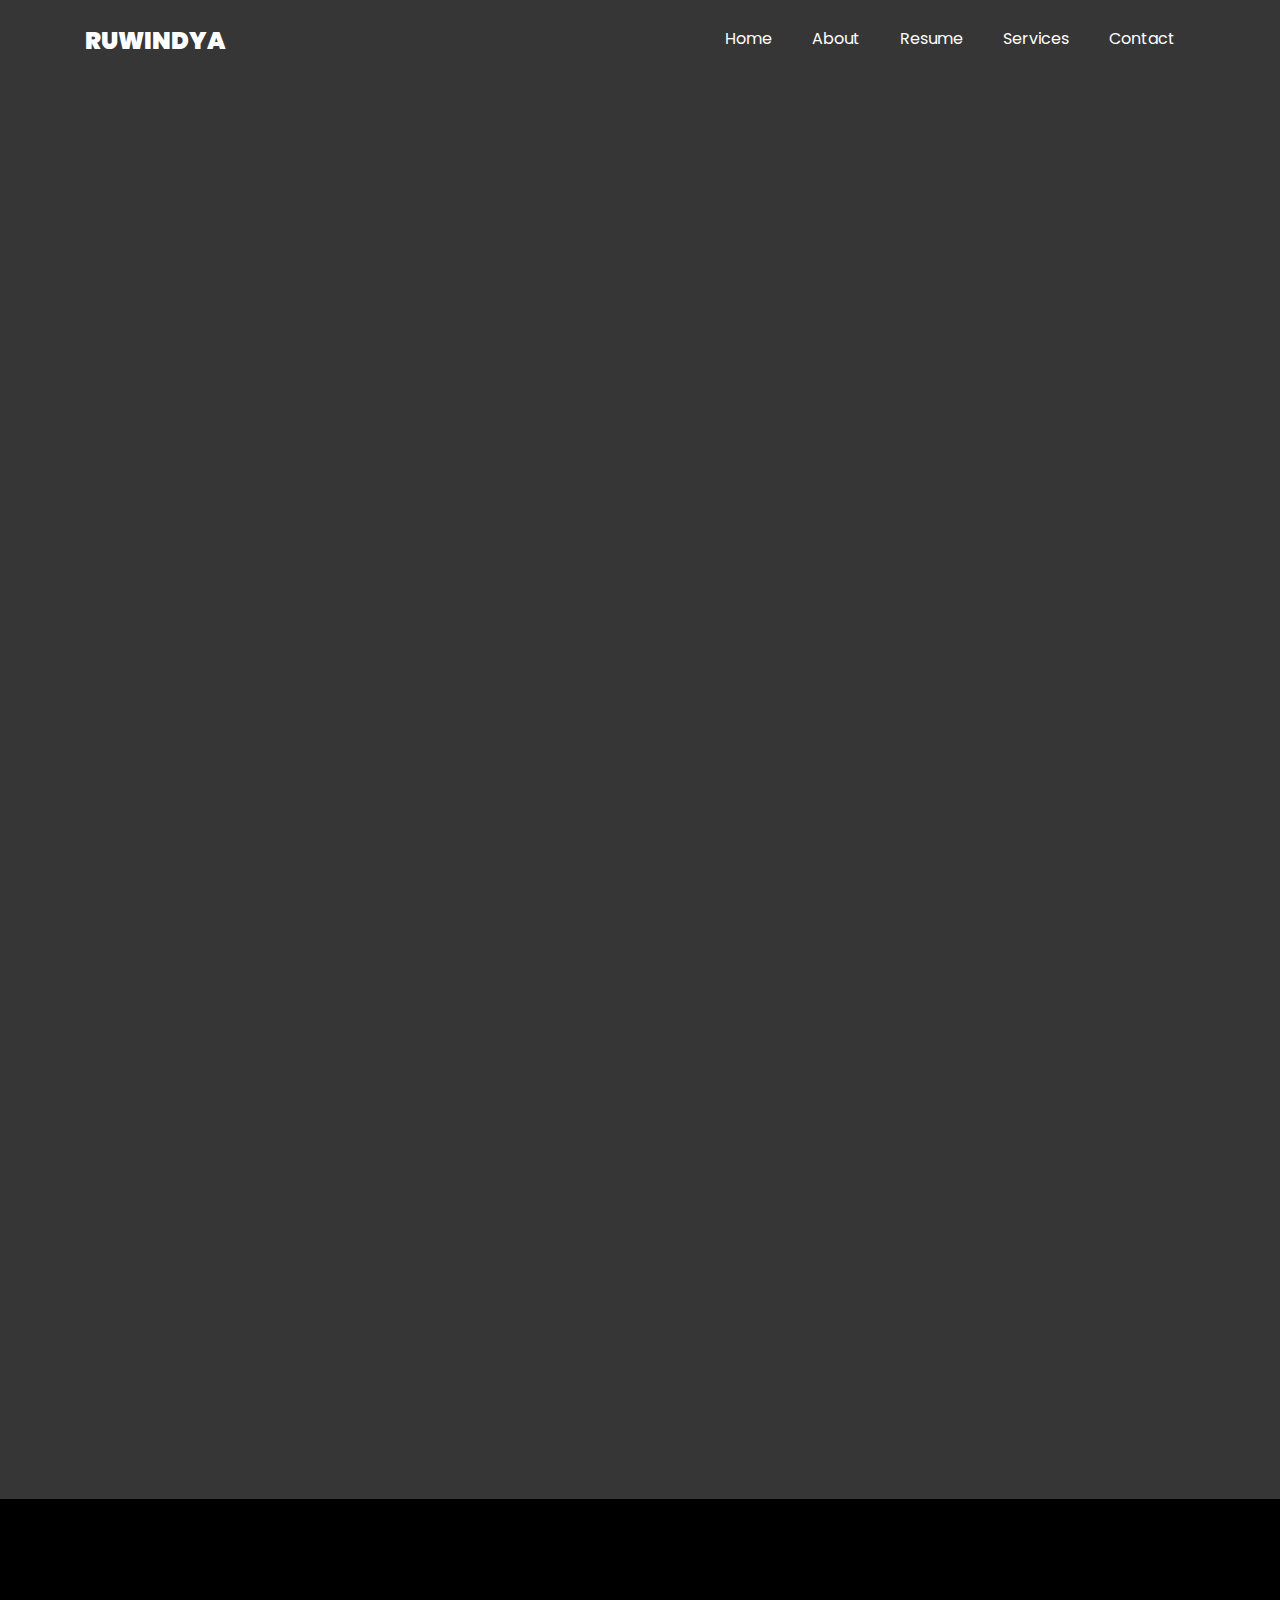
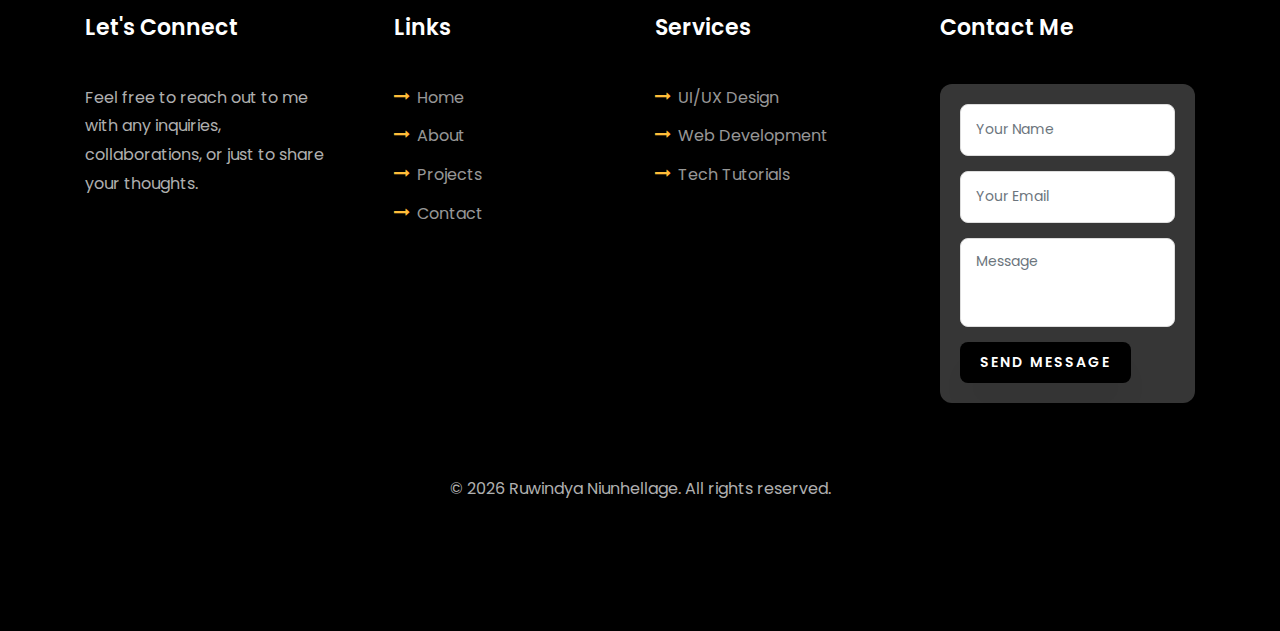
<file: frontend_main.html>
<!DOCTYPE html>
<html lang="en">

<head>
	<title>Ruwindya Niunhellage</title>
	<meta charset="utf-8">
	<meta name="viewport" content="width=device-width, initial-scale=1, shrink-to-fit=no">

	<link href="https://fonts.googleapis.com/css?family=Poppins:100,200,300,400,500,600,700,800,900" rel="stylesheet">

	<link rel="stylesheet" href="css/open-iconic-bootstrap.min.css">
	<link rel="stylesheet" href="css/animate.css">

	<link rel="stylesheet" href="css/owl.carousel.min.css">
	<link rel="stylesheet" href="css/owl.theme.default.min.css">
	<link rel="stylesheet" href="css/magnific-popup.css">

	<link rel="stylesheet" href="css/aos.css">

	<link rel="stylesheet" href="css/ionicons.min.css">

	<link rel="stylesheet" href="css/flaticon.css">
	<link rel="stylesheet" href="css/icomoon.css">
	<link rel="stylesheet" href="css/style.css">
</head>

<body data-spy="scroll" data-target=".site-navbar-target" data-offset="300">


	<nav class="navbar navbar-expand-lg navbar-dark ftco_navbar ftco-navbar-light site-navbar-target" id="ftco-navbar">
		<div class="container">
			<a class="navbar-brand" href="index.html">Ruwindya</a>
			<button class="navbar-toggler js-fh5co-nav-toggle fh5co-nav-toggle" type="button" data-toggle="collapse"
				data-target="#ftco-nav" aria-controls="ftco-nav" aria-expanded="false" aria-label="Toggle navigation">
				<span class="oi oi-menu"></span> Menu
			</button>

			<div class="collapse navbar-collapse" id="ftco-nav">
				<ul class="navbar-nav nav ml-auto">
					<li class="nav-item"><a href="index.html" class="nav-link"><span>Home</span></a></li>
					<li class="nav-item"><a href="index.html#about-section" class="nav-link"><span>About</span></a></li>
					<li class="nav-item"><a href="index.html#resume-section" class="nav-link"><span>Resume</span></a>
					</li>
					<li class="nav-item"><a href="index.html#services-section"
							class="nav-link"><span>Services</span></a></li>
					<li class="nav-item"><a href="index.html#contact-section" class="nav-link"><span>Contact</span></a>
					</li>
				</ul>
			</div>
		</div>
	</nav>


	<section class="ftco-section" id="services-section">
		<div class="container">
			<div class="row justify-content-center py-5 mt-5">
				<div class="col-md-12 heading-section text-center ftco-animate">
					<h1 class="big big-2">Front-end Projects</h1>
					<h2 class="mb-4">Front-end  Projects</h2>
					<p>Explore my latest projects below. For more of my work, feel free to visit my Behance profile: <p><a href="#https://www.behance.net/nruvindya">behance.net/nruvindya</a></p></p</p>
				</div>
			</div>


			<div class="row">
				<!-- First Project -->
				<div class="col-md-4 text-center d-flex ftco-animate">
					<a href="project_newixradiant.html" class="project-card"
						style="background-image: url('images/frontendimages/newix_thumb.png');">
						<div class="desc">
							<h3 class="mb-0">Modern Dark Theme IT Company Website</h3>
						</div>
					</a>
				</div>

				<!-- Second Project -->
				<div class="col-md-4 text-center d-flex ftco-animate">
					<a href="project_portfolio.html" class="project-card"
						style="background-image: url('images/frontendimages/portfolio_thumb.png');">
						<div class="desc">
							<h3 class="mb-0">Portfolio Website</h3>
						</div>
					</a>
				</div>

				<!-- Third Project -->
				<div class="col-md-4 text-center d-flex ftco-animate">
					<a href="https://cocoaandclass.kesug.com/?i=1" class="project-card" target="_blank"
						style="background-image: url('images/frontendimages/slider_thumb.png');">
						<div class="desc">
							<h3 class="mb-0">E-commerce Website using WordPress</h3>
						</div>
					</a>
				</div>
			</div>
		</div>
	</section>
	<section class="ftco-section contact-section ftco-no-pb" id="contact-section">
		<div class="container">
			<div class="row justify-content-center mb-5 pb-3">
				<div class="col-md-7 heading-section text-center ftco-animate">
					<h1 class="big big-2">Contact</h1>
					<h2 class="mb-4">Contact Me</h2>
					<p>Get in Touch for Collaborations and Inquiries</p>
				</div>
			</div>

			<div class="row d-flex contact-info mb-5">
				<div class="col-md-6 col-lg-3 d-flex ftco-animate">
					<div class="align-self-stretch box p-4 text-center">
						<a href="mailto:nruvindya12@gmail.com">
							<div class="icon d-flex align-items-center justify-content-center">
								<span class="icon-google"></span>
							</div>
							<h3 class="mb-4">Email Address</h3>
							<p><a href="mailto:nruvindya12@gmail.com">nruvindya12@gmail.com</a></p>
						</a>
					</div>
				</div>
				<div class="col-md-6 col-lg-3 d-flex ftco-animate">
					<div class="align-self-stretch box p-4 text-center">
						<a href="https://www.linkedin.com/in/ruwindyaniunhellage" target="_blank">
							<div class="icon d-flex align-items-center justify-content-center">
								<span class="icon-linkedin"></span>
							</div>
							<h3 class="mb-4">Linkedin</h3>
							<p><a href="https://www.linkedin.com/in/ruwindyaniunhellage" target="_blank">Ruwindya
									Niunhellage</a></p>
						</a>
					</div>
				</div>
				<div class="col-md-6 col-lg-3 d-flex ftco-animate">
					<div class="align-self-stretch box p-4 text-center">
						<a href="https://www.behance.net/nruvindya" target="_blank">
							<div class="icon d-flex align-items-center justify-content-center">
								<span class="icon-behance"></span>
							</div>
							<h3 class="mb-4">Behance</h3>
							<p><a href="https://www.behance.net/nruvindya" target="_blank">behance.net/nruvindya</a></p>
						</a>
					</div>
				</div>
				<div class="col-md-6 col-lg-3 d-flex ftco-animate">
					<div class="align-self-stretch box p-4 text-center">
						<a href="https://www.instagram.com/ruw_on_web/" target="_blank">
							<div class="icon d-flex align-items-center justify-content-center">
								<span class="icon-instagram"></span>
							</div>
							<h3 class="mb-4">Instagram</h3>
							<p><a href="https://www.instagram.com/ruw_on_web/" target="_blank">ruw_on_web</a></p>
						</a>
					</div>
				</div>
			</div>

		</div>
	</section>


	<footer class="ftco-footer ftco-section">
		<div class="container">
			<div class="row mb-5">
				<div class="col-md">
					<div class="ftco-footer-widget mb-4">
						<h2 class="ftco-heading-2">Let's Connect</h2>
						<p>Feel free to reach out to me with any inquiries, collaborations, or just to share your
							thoughts.</p>
						<ul class="ftco-footer-social list-unstyled float-md-left float-lft mt-5">
							<li class="ftco-animate"><a href="https://www.linkedin.com/in/ruwindyaniunhellage"
									target="_blank"><span class="icon-linkedin"></span></a></li>
							<li class="ftco-animate"><a href="https://www.behance.net/nruvindya" target="_blank"><span
										class="icon-behance"></span></a></li>
							<li class="ftco-animate"><a href="https://www.instagram.com/ruw_on_web/"
									target="_blank"><span class="icon-instagram"></span></a></li>
						</ul>
					</div>
				</div>
				<div class="col-md">
					<div class="ftco-footer-widget mb-4 ml-md-4">
						<h2 class="ftco-heading-2">Links</h2>
						<ul class="list-unstyled">
							<li><a href="index.html#home-section"><span
										class="icon-long-arrow-right mr-2"></span>Home</a></li>
							<li><a href="index.html#about-section"><span
										class="icon-long-arrow-right mr-2"></span>About</a></li>
							<li><a href="index.html#projects-section"><span
										class="icon-long-arrow-right mr-2"></span>Projects</a>
							</li>
							<li><a href="index.html#contact-section"><span
										class="icon-long-arrow-right mr-2"></span>Contact</a>
							</li>
						</ul>
					</div>
				</div>

				<div class="col-md">
					<div class="ftco-footer-widget mb-4">
						<h2 class="ftco-heading-2">Services</h2>
						<ul class="list-unstyled">
							<li><a href="uiux_main.html"><span class="icon-long-arrow-right mr-2"></span>UI/UX
									Design</a></li>
							<li><a href="frontend_main.html"><span class="icon-long-arrow-right mr-2"></span>Web
									Development</a></li>
							<li><a href="https://www.youtube.com/@ruwonweb" target="_blank"><span
										class="icon-long-arrow-right mr-2"></span>Tech Tutorials</a></li>
							<!-- <li><a href="https://www.instagram.com/ruw_on_web/" target="_blank"><span
										class="icon-long-arrow-right mr-2"></span>Content Creation</a></li>! -->
						</ul>
					</div>
				</div>
				<div class="col-md">
					<div class="ftco-footer-widget mb-4">
						<h2 class="ftco-heading-2">Contact Me</h2>

						<form action="https://api.web3forms.com/submit" method="POST" class="modern-contact-form">
							<input type="hidden" name="access_key" value="99683806-dc40-4cf8-a67b-b9ac26b659de">

							<div class="form-group">
								<input type="text" name="name" class="form-control modern-input"
									placeholder="Your Name">
							</div>

							<div class="form-group">
								<input type="email" name="email" class="form-control modern-input"
									placeholder="Your Email">
							</div>

							<div class="form-group">
								<textarea name="message" cols="30" rows="3" class="form-control modern-textarea"
									placeholder="Message"></textarea>
							</div>

							<div class="form-group">
								<input type="submit" value="Send Message" class="btn modern-btn">
							</div>
						</form>

					</div>
				</div>

			</div>
			<div class="row">
				<div class="col-md-12 text-center">

					<p><!-- Link back to Colorlib can't be removed. Template is licensed under CC BY 3.0. -->
						&copy;
						<script>document.write(new Date().getFullYear());</script> Ruwindya Niunhellage. All rights
						reserved.</a>
						<!-- Link back to Colorlib can't be removed. Template is licensed under CC BY 3.0. -->
					</p>
				</div>
			</div>
		</div>
	</footer>



	<!-- loader -->
	<div id="ftco-loader" class="show fullscreen"><svg class="circular" width="48px" height="48px">
			<circle class="path-bg" cx="24" cy="24" r="22" fill="none" stroke-width="4" stroke="#eeeeee" />
			<circle class="path" cx="24" cy="24" r="22" fill="none" stroke-width="4" stroke-miterlimit="10"
				stroke="#F96D00" />
		</svg></div>


	<script src="js/jquery.min.js"></script>
	<script src="js/jquery-migrate-3.0.1.min.js"></script>
	<script src="js/popper.min.js"></script>
	<script src="js/bootstrap.min.js"></script>
	<script src="js/jquery.easing.1.3.js"></script>
	<script src="js/jquery.waypoints.min.js"></script>
	<script src="js/jquery.stellar.min.js"></script>
	<script src="js/owl.carousel.min.js"></script>
	<script src="js/jquery.magnific-popup.min.js"></script>
	<script src="js/aos.js"></script>
	<script src="js/jquery.animateNumber.min.js"></script>
	<script src="js/scrollax.min.js"></script>

	<script src="js/main.js"></script>

</body>

</html>
</file>
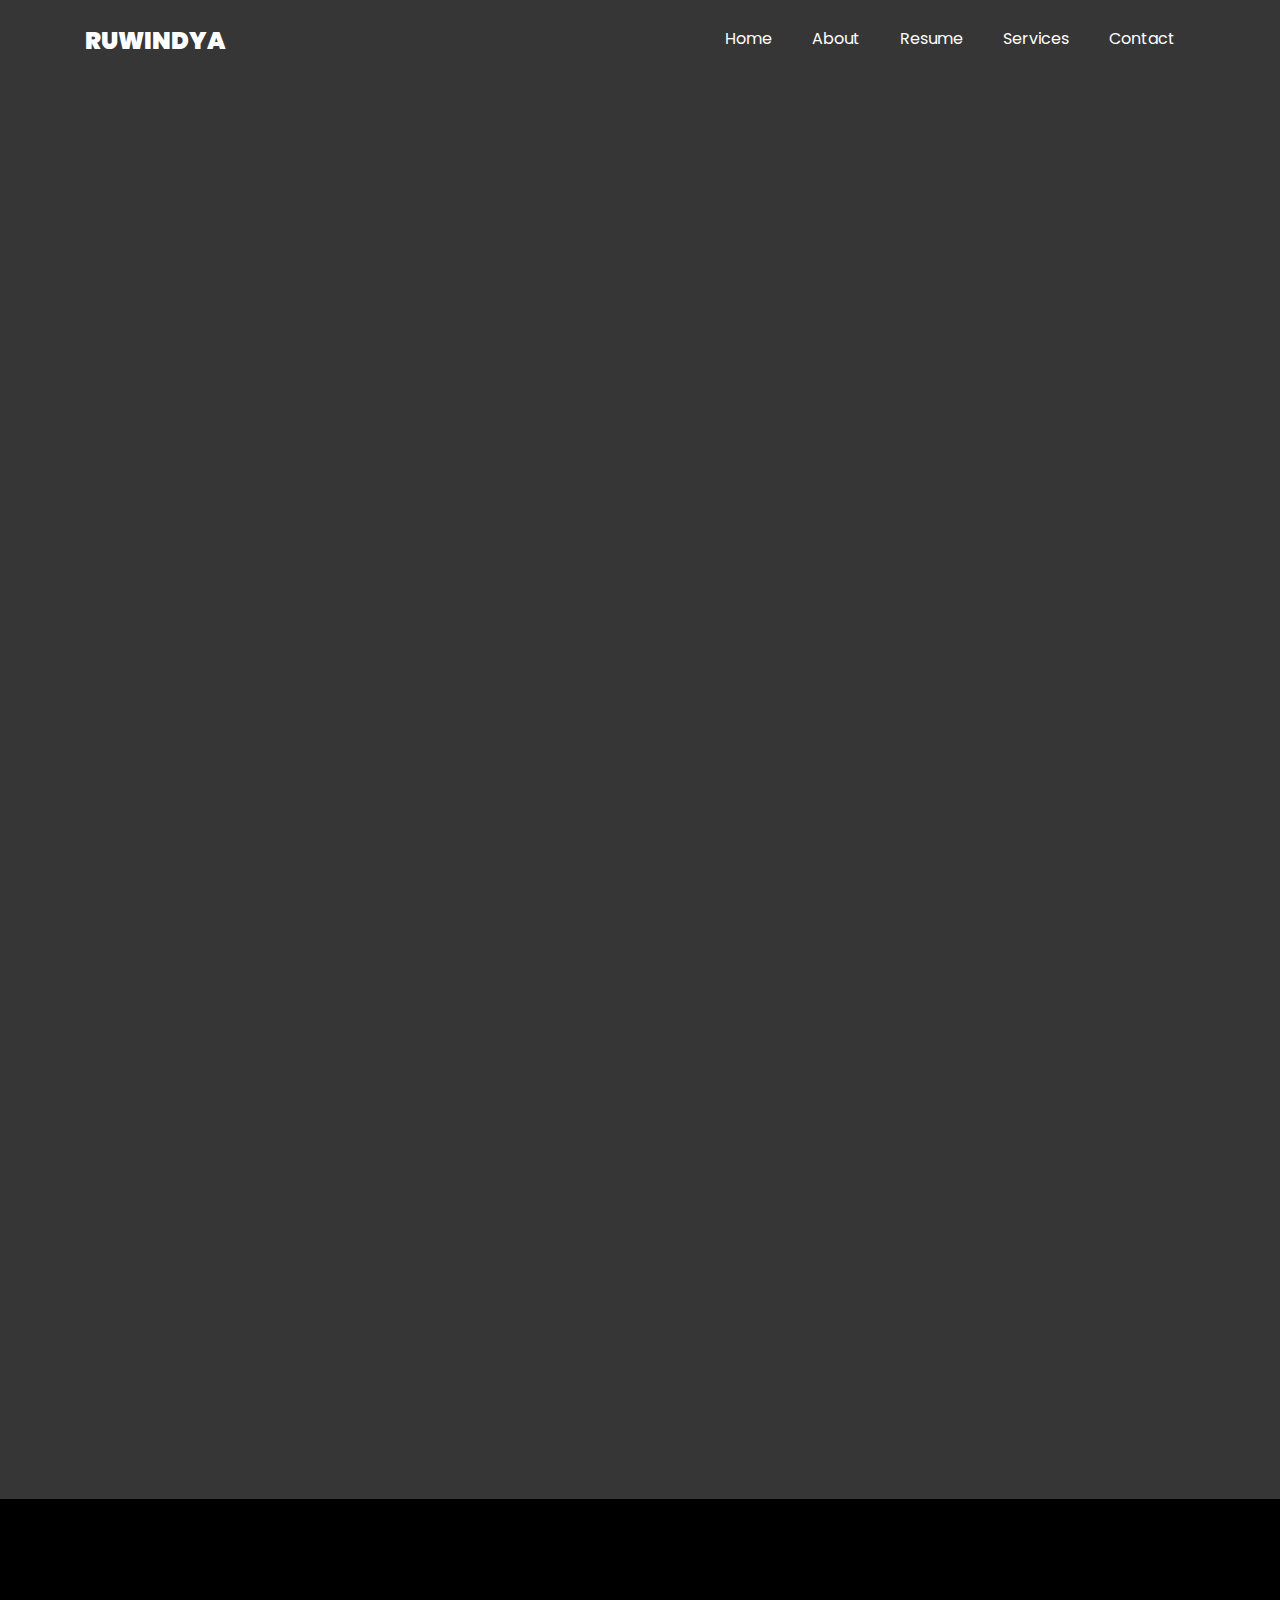
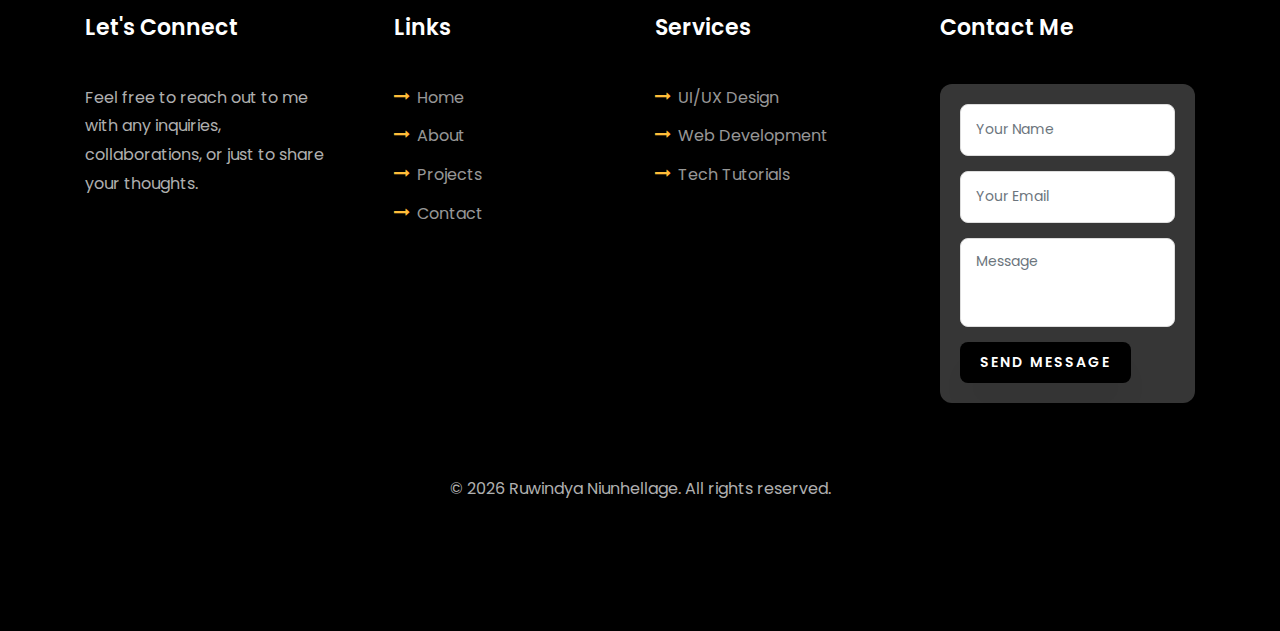
<file: uiux_main.html>
<!DOCTYPE html>
<html lang="en">

<head>
	<title>Ruwindya Niunhellage</title>
	<meta charset="utf-8">
	<meta name="viewport" content="width=device-width, initial-scale=1, shrink-to-fit=no">

	<link href="https://fonts.googleapis.com/css?family=Poppins:100,200,300,400,500,600,700,800,900" rel="stylesheet">

	<link rel="stylesheet" href="css/open-iconic-bootstrap.min.css">
	<link rel="stylesheet" href="css/animate.css">

	<link rel="stylesheet" href="css/owl.carousel.min.css">
	<link rel="stylesheet" href="css/owl.theme.default.min.css">
	<link rel="stylesheet" href="css/magnific-popup.css">

	<link rel="stylesheet" href="css/aos.css">

	<link rel="stylesheet" href="css/ionicons.min.css">

	<link rel="stylesheet" href="css/flaticon.css">
	<link rel="stylesheet" href="css/icomoon.css">
	<link rel="stylesheet" href="css/style.css">
</head>

<body data-spy="scroll" data-target=".site-navbar-target" data-offset="300">


	<nav class="navbar navbar-expand-lg navbar-dark ftco_navbar ftco-navbar-light site-navbar-target" id="ftco-navbar">
		<div class="container">
			<a class="navbar-brand" href="index.html">Ruwindya</a>
			<button class="navbar-toggler js-fh5co-nav-toggle fh5co-nav-toggle" type="button" data-toggle="collapse"
				data-target="#ftco-nav" aria-controls="ftco-nav" aria-expanded="false" aria-label="Toggle navigation">
				<span class="oi oi-menu"></span> Menu
			</button>

			<div class="collapse navbar-collapse" id="ftco-nav">
				<ul class="navbar-nav nav ml-auto">
					<li class="nav-item"><a href="index.html" class="nav-link"><span>Home</span></a></li>
					<li class="nav-item"><a href="index.html#about-section" class="nav-link"><span>About</span></a></li>
					<li class="nav-item"><a href="index.html#resume-section" class="nav-link"><span>Resume</span></a>
					</li>
					<li class="nav-item"><a href="index.html#services-section"
							class="nav-link"><span>Services</span></a></li>
					<li class="nav-item"><a href="index.html#contact-section" class="nav-link"><span>Contact</span></a>
					</li>
				</ul>
			</div>
		</div>
	</nav>


	<section class="ftco-section" id="services-section">
		<div class="container">
			<div class="row justify-content-center py-5 mt-5">
				<div class="col-md-12 heading-section text-center ftco-animate">
					<h1 class="big big-2">UI/UX Projects</h1>
					<h2 class="mb-4">UI/UX Projects</h2>
					<p>Explore my latest designs below. For more of my work, feel free to visit my Behance profile: <p><a href="#https://www.behance.net/nruvindya">behance.net/nruvindya</a></p></p</p>
				</div>
			</div>


			<div class="row">
				<!-- First Project -->
				<div class="col-md-4 text-center d-flex ftco-animate">
					<a href="https://www.behance.net/gallery/218738111/Keells-Super-App-UIUX-Redesign" class="project-card" target="_blank"
						style="background-image: url('images/FeaturedProjects//keells.png');">
						<div class="desc">
							<h3 class="mb-0">A Fresh Take on Grocery Shopping</h3>
						</div>
					</a>
				</div>

				<!-- Second Project -->
				<div class="col-md-4 text-center d-flex ftco-animate">
					<a href="https://www.behance.net/gallery/225215173/Furniture-Store" class="project-card" target="_blank"
						style="background-image: url('images/FeaturedProjects/fashionweb.png');">
						<div class="desc">
							<h3 class="mb-0">A Modern Look for Home Interiors</h3>
						</div>
					</a>
				</div>

				<!-- Third Project -->
				<div class="col-md-4 text-center d-flex ftco-animate">
					<a href="https://www.figma.com/proto/UKjkCF3K320dXGNLKRDabn/Fashion-store?node-id=0-1&t=4uWfU9V1aBpMZQxw-1" class="project-card" target="_blank"
						style="background-image: url('images/FeaturedProjects/uiflowers.png');">
						<div class="desc">
							<h3 class="mb-0">Clean, Modern UI for Trendy Fashion</h3>
						</div>
					</a>
				</div>
			</div>
		</div>
	</section>

	<section class="ftco-section contact-section ftco-no-pb" id="contact-section">
		<div class="container">
			<div class="row justify-content-center mb-5 pb-3">
				<div class="col-md-7 heading-section text-center ftco-animate">
					<h1 class="big big-2">Contact</h1>
					<h2 class="mb-4">Contact Me</h2>
					<p>Get in Touch for Collaborations and Inquiries</p>
				</div>
			</div>

			<div class="row d-flex contact-info mb-5">
				<div class="col-md-6 col-lg-3 d-flex ftco-animate">
					<div class="align-self-stretch box p-4 text-center">
						<a href="mailto:nruvindya12@gmail.com">
							<div class="icon d-flex align-items-center justify-content-center">
								<span class="icon-google"></span>
							</div>
							<h3 class="mb-4">Email Address</h3>
							<p><a href="mailto:nruvindya12@gmail.com">nruvindya12@gmail.com</a></p>
						</a>
					</div>
				</div>
				<div class="col-md-6 col-lg-3 d-flex ftco-animate">
					<div class="align-self-stretch box p-4 text-center">
						<a href="https://www.linkedin.com/in/ruwindyaniunhellage" target="_blank">
							<div class="icon d-flex align-items-center justify-content-center">
								<span class="icon-linkedin"></span>
							</div>
							<h3 class="mb-4">Linkedin</h3>
							<p><a href="https://www.linkedin.com/in/ruwindyaniunhellage" target="_blank">Ruwindya
									Niunhellage</a></p>
						</a>
					</div>
				</div>
				<div class="col-md-6 col-lg-3 d-flex ftco-animate">
					<div class="align-self-stretch box p-4 text-center">
						<a href="https://www.behance.net/nruvindya" target="_blank">
							<div class="icon d-flex align-items-center justify-content-center">
								<span class="icon-behance"></span>
							</div>
							<h3 class="mb-4">Behance</h3>
							<p><a href="https://www.behance.net/nruvindya" target="_blank">behance.net/nruvindya</a></p>
						</a>
					</div>
				</div>
				<div class="col-md-6 col-lg-3 d-flex ftco-animate">
					<div class="align-self-stretch box p-4 text-center">
						<a href="https://www.instagram.com/ruw_on_web/" target="_blank">
							<div class="icon d-flex align-items-center justify-content-center">
								<span class="icon-instagram"></span>
							</div>
							<h3 class="mb-4">Instagram</h3>
							<p><a href="https://www.instagram.com/ruw_on_web/" target="_blank">ruw_on_web</a></p>
						</a>
					</div>
				</div>
			</div>

		</div>
	</section>


	<footer class="ftco-footer ftco-section">
		<div class="container">
			<div class="row mb-5">
				<div class="col-md">
					<div class="ftco-footer-widget mb-4">
						<h2 class="ftco-heading-2">Let's Connect</h2>
						<p>Feel free to reach out to me with any inquiries, collaborations, or just to share your
							thoughts.</p>
						<ul class="ftco-footer-social list-unstyled float-md-left float-lft mt-5">
							<li class="ftco-animate"><a href="https://www.linkedin.com/in/ruwindyaniunhellage"
									target="_blank"><span class="icon-linkedin"></span></a></li>
							<li class="ftco-animate"><a href="https://www.behance.net/nruvindya" target="_blank"><span
										class="icon-behance"></span></a></li>
							<li class="ftco-animate"><a href="https://www.instagram.com/ruw_on_web/"
									target="_blank"><span class="icon-instagram"></span></a></li>
						</ul>
					</div>
				</div>
				<div class="col-md">
					<div class="ftco-footer-widget mb-4 ml-md-4">
						<h2 class="ftco-heading-2">Links</h2>
						<ul class="list-unstyled">
							<li><a href="index.html#home-section"><span
										class="icon-long-arrow-right mr-2"></span>Home</a></li>
							<li><a href="index.html#about-section"><span
										class="icon-long-arrow-right mr-2"></span>About</a></li>
							<li><a href="index.html#projects-section"><span
										class="icon-long-arrow-right mr-2"></span>Projects</a>
							</li>
							<li><a href="index.html#contact-section"><span
										class="icon-long-arrow-right mr-2"></span>Contact</a>
							</li>
						</ul>
					</div>
				</div>

				<div class="col-md">
					<div class="ftco-footer-widget mb-4">
						<h2 class="ftco-heading-2">Services</h2>
						<ul class="list-unstyled">
							<li><a href="uiux_main.html"><span class="icon-long-arrow-right mr-2"></span>UI/UX
									Design</a></li>
							<li><a href="frontend_main.html"><span class="icon-long-arrow-right mr-2"></span>Web
									Development</a></li>
							<li><a href="https://www.youtube.com/@ruwonweb" target="_blank"><span
										class="icon-long-arrow-right mr-2"></span>Tech Tutorials</a></li>
							<!-- <li><a href="https://www.instagram.com/ruw_on_web/" target="_blank"><span
										class="icon-long-arrow-right mr-2"></span>Content Creation</a></li>! -->
						</ul>
					</div>
				</div>
				<div class="col-md">
					<div class="ftco-footer-widget mb-4">
						<h2 class="ftco-heading-2">Contact Me</h2>

						<form action="https://api.web3forms.com/submit" method="POST" class="modern-contact-form">
							<input type="hidden" name="access_key" value="99683806-dc40-4cf8-a67b-b9ac26b659de">

							<div class="form-group">
								<input type="text" name="name" class="form-control modern-input"
									placeholder="Your Name">
							</div>

							<div class="form-group">
								<input type="email" name="email" class="form-control modern-input"
									placeholder="Your Email">
							</div>

							<div class="form-group">
								<textarea name="message" cols="30" rows="3" class="form-control modern-textarea"
									placeholder="Message"></textarea>
							</div>

							<div class="form-group">
								<input type="submit" value="Send Message" class="btn modern-btn">
							</div>
						</form>

					</div>
				</div>

			</div>
			<div class="row">
				<div class="col-md-12 text-center">

					<p><!-- Link back to Colorlib can't be removed. Template is licensed under CC BY 3.0. -->
						&copy;
						<script>document.write(new Date().getFullYear());</script> Ruwindya Niunhellage. All rights
						reserved.</a>
						<!-- Link back to Colorlib can't be removed. Template is licensed under CC BY 3.0. -->
					</p>
				</div>
			</div>
		</div>
	</footer>

	<!-- loader -->
	<div id="ftco-loader" class="show fullscreen"><svg class="circular" width="48px" height="48px">
			<circle class="path-bg" cx="24" cy="24" r="22" fill="none" stroke-width="4" stroke="#eeeeee" />
			<circle class="path" cx="24" cy="24" r="22" fill="none" stroke-width="4" stroke-miterlimit="10"
				stroke="#F96D00" />
		</svg></div>


	<script src="js/jquery.min.js"></script>
	<script src="js/jquery-migrate-3.0.1.min.js"></script>
	<script src="js/popper.min.js"></script>
	<script src="js/bootstrap.min.js"></script>
	<script src="js/jquery.easing.1.3.js"></script>
	<script src="js/jquery.waypoints.min.js"></script>
	<script src="js/jquery.stellar.min.js"></script>
	<script src="js/owl.carousel.min.js"></script>
	<script src="js/jquery.magnific-popup.min.js"></script>
	<script src="js/aos.js"></script>
	<script src="js/jquery.animateNumber.min.js"></script>
	<script src="js/scrollax.min.js"></script>

	<script src="js/main.js"></script>

</body>

</html>
</file>
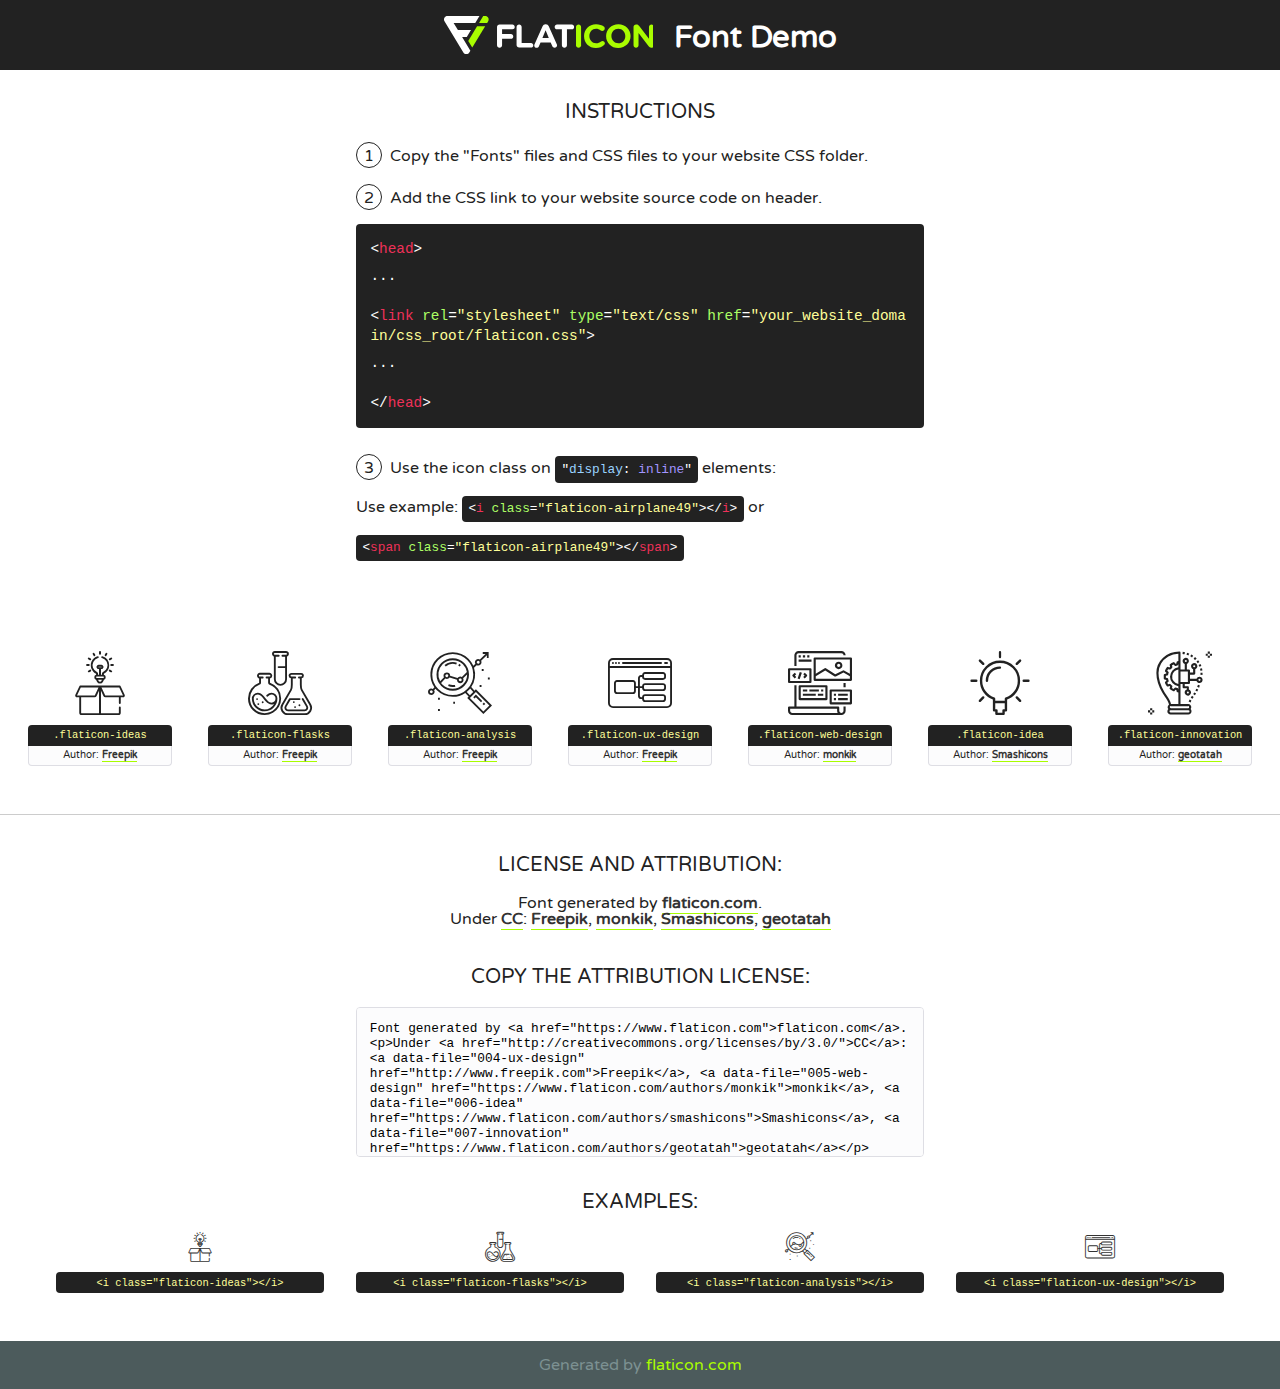
<file: fonts/flaticon/font/flaticon.html>
<!DOCTYPE html>
<!--
  Flaticon icon font: Flaticon
  Creation date: 20/03/2019 02:18
-->
<html>
<!DOCTYPE html>
<html>

<head>
    <title>Flaticon WebFont</title>
    <link href="http://fonts.googleapis.com/css?family=Varela+Round" rel="stylesheet" type="text/css" />
    <link rel="stylesheet" type="text/css" href="flaticon.css">
    <meta charset="UTF-8">
    <style>
    html, body, div, span, applet, object, iframe,
    h1, h2, h3, h4, h5, h6, p, blockquote, pre,
    a, abbr, acronym, address, big, cite, code,
    del, dfn, em, img, ins, kbd, q, s, samp,
    small, strike, strong, sub, sup, tt, var,
    b, u, i, center,
    dl, dt, dd, ol, ul, li,
    fieldset, form, label, legend,
    table, caption, tbody, tfoot, thead, tr, th, td,
    article, aside, canvas, details, embed, 
    figure, figcaption, footer, header, hgroup, 
    menu, nav, output, ruby, section, summary,
    time, mark, audio, video {
        margin: 0;
        padding: 0;
        border: 0;
        font-size: 100%;
        font: inherit;
        vertical-align: baseline;
    }
    /* HTML5 display-role reset for older browsers */
    article, aside, details, figcaption, figure, 
    footer, header, hgroup, menu, nav, section {
        display: block;
    }
    body {
        line-height: 1;
    }
    ol, ul {
        list-style: none;
    }
    blockquote, q {
        quotes: none;
    }
    blockquote:before, blockquote:after,
    q:before, q:after {
        content: '';
        content: none;
    }
    table {
        border-collapse: collapse;
        border-spacing: 0;
    }
    body {
        font-family: 'Varela Round', Helvetica, Arial, sans-serif;
        font-size: 16px;
        color: #222;
    }
    a {
        color: #333;
        border-bottom: 1px solid #a9fd00;
        font-weight: bold;
        text-decoration: none;
    }
    * {
        -moz-box-sizing: border-box;
        -webkit-box-sizing: border-box;
        box-sizing: border-box;
        margin: 0;
        padding: 0;
    }
    [class^="flaticon-"]:before, [class*=" flaticon-"]:before, [class^="flaticon-"]:after, [class*=" flaticon-"]:after {
        font-family: Flaticon;
        font-size: 30px;
        font-style: normal;
        margin-left: 20px;
        color: #333;
    }
    .wrapper {
        max-width: 600px;
        margin: auto;
        padding: 0 1em;
    }
    .title {
        font-size: 1.25em;
        text-align: center;
        margin-bottom: 1em;
        text-transform: uppercase;
    }
    header {
        text-align: center;
        background-color: #222;
        color: #fff;
        padding: 1em;
    }
    header .logo {
        width: 210px;
        height: 38px;
        display: inline-block;
        vertical-align: middle;
        margin-right: 1em;
        border: none;
    }
    header strong {
        font-size: 1.95em;
        font-weight: bold;
        vertical-align: middle;
        margin-top: 5px;
        display: inline-block;
    }
    .demo {
        margin: 2em auto;
        line-height: 1.25em;
    }
    .demo ul li {
        margin-bottom: 1em;
    }
    .demo ul li .num {
        color: #222;
        border-radius: 20px;
        display: inline-block;
        width: 26px;
        padding: 3px;
        height: 26px;
        text-align: center;
        margin-right: 0.5em;
        border: 1px solid #222;
    }
    .demo ul li code {
        background-color: #222;
        border-radius: 4px;
        padding: 0.25em 0.5em;
        display: inline-block;
        color: #fff;
        font-family: Consolas,Monaco,Lucida Console,Liberation Mono,DejaVu Sans Mono,Bitstream Vera Sans Mono,Courier New, monospace;
        font-weight: lighter;
        margin-top: 1em;
        font-size: 0.8em;
        word-break: break-all;
    }
    .demo ul li code.big {
        padding: 1em;
        font-size: 0.9em;
    }
    .demo ul li code .red {
        color: #EF3159;
    }
    .demo ul li code .green {
        color: #ACFF65;
    }
    .demo ul li code .yellow {
        color: #FFFF99;
    }
    .demo ul li code .blue {
        color: #99D3FF;
    }
    .demo ul li code .purple {
        color: #A295FF;
    }
    .demo ul li code .dots {
        margin-top: 0.5em;
        display: block;
    }
    #glyphs {
        border-bottom: 1px solid #ccc;
        padding: 2em 0;
        text-align: center;
    }
    .glyph {
        display: inline-block;
        width: 9em;
        margin: 1em;
        text-align: center;
        vertical-align: top;
        background: #FFF;
    }
    .glyph .glyph-icon {
        padding: 10px;
        display: block;
        font-family:"Flaticon";
        font-size: 64px;
        line-height: 1;
    }
    .glyph .glyph-icon:before {
        font-size: 64px;
        color: #222;
        margin-left: 0;
    }
    .class-name {
        font-size: 0.65em;
        background-color: #222;
        color: #fff;
        border-radius: 4px 4px 0 0;
        padding: 0.5em;
        color: #FFFF99;
        font-family: Consolas,Monaco,Lucida Console,Liberation Mono,DejaVu Sans Mono,Bitstream Vera Sans Mono,Courier New, monospace;
    }
    .author-name {
        font-size: 0.6em;
        background-color: #fcfcfd;
        border: 1px solid #DEDEE4;
        border-top: 0;
        border-radius: 0 0 4px 4px;
        padding: 0.5em;
    }
    .class-name:last-child {
        font-size: 10px;
        color:#888;
    }
    .class-name:last-child a {
        font-size: 10px;
        color:#555;
    }
    .class-name:last-child a:hover {
        color:#a9fd00;
    }
    .glyph > input {
        display: block;
        width: 100px;
        margin: 5px auto;
        text-align: center;
        font-size: 12px;
        cursor: text;
    }
    .glyph > input.icon-input {
        font-family:"Flaticon";
        font-size: 16px;
        margin-bottom: 10px;
    }
    .attribution .title {
        margin-top: 2em;
    }
    .attribution textarea {
        background-color: #fcfcfd;
        padding: 1em;
        border: none;
        box-shadow: none;
        border: 1px solid #DEDEE4;
        border-radius: 4px;
        resize: none;
        width: 100%;
        height: 150px;
        font-size: 0.8em;
        font-family: Consolas,Monaco,Lucida Console,Liberation Mono,DejaVu Sans Mono,Bitstream Vera Sans Mono,Courier New, monospace;
        -webkit-appearance: none;
    }
    .iconsuse {
        margin: 2em auto;
        text-align: center;
        max-width: 1200px;
    }
    .iconsuse:after {
        content: '';
        display: table;
        clear: both;
    }
    .iconsuse .image {
        float: left;
        width: 25%;
        padding: 0 1em;
    }
    .iconsuse .image p {
        margin-bottom: 1em;
    }
    .iconsuse .image span {
        display: block;
        font-size: 0.65em;
        background-color: #222;
        color: #fff;
        border-radius: 4px;
        padding: 0.5em;
        color: #FFFF99;
        margin-top: 1em;
        font-family: Consolas,Monaco,Lucida Console,Liberation Mono,DejaVu Sans Mono,Bitstream Vera Sans Mono,Courier New, monospace;
    }
    #footer {
        text-align: center;
        background-color: #4C5B5C;
        color: #7c9192;
        padding: 1em;
    }
    #footer a {
        border: none;
        color: #a9fd00;
        font-weight: normal;
    }
    @media (max-width: 960px) {
        .iconsuse .image {
            width: 50%;
        }
    }
    @media (max-width: 560px) {
        .iconsuse .image {
            width: 100%;
        }
    }
    </style>
</head>

<body class="characters-off">

    <header>
        <a href="https://www.flaticon.com" target="_blank" class="logo">
            <svg version="1.1" xmlns="http://www.w3.org/2000/svg" xmlns:xlink="http://www.w3.org/1999/xlink" xmlns:a="http://ns.adobe.com/AdobeSVGViewerExtensions/3.0/" viewBox="0 0 560.875 102.036" enable-background="new 0 0 560.875 102.036" xml:space="preserve">
                <defs>
                </defs>
                <g>
                    <g class="letters">
                        <path fill="#ffffff" d="M141.596,29.675c0-3.777,2.985-6.767,6.764-6.767h34.438c3.426,0,6.15,2.728,6.15,6.15
                        c0,3.43-2.724,6.149-6.15,6.149h-27.674v13.091h23.719c3.429,0,6.151,2.724,6.151,6.15c0,3.43-2.723,6.149-6.151,6.149h-23.719
                        v17.574c0,3.773-2.986,6.761-6.764,6.761c-3.779,0-6.764-2.989-6.764-6.761V29.675z"></path>
                        <path fill="#ffffff" d="M193.844,29.149c0-3.781,2.985-6.767,6.764-6.767c3.776,0,6.763,2.985,6.763,6.767v42.957h25.039
                        c3.426,0,6.149,2.726,6.149,6.153c0,3.425-2.723,6.15-6.149,6.15h-31.802c-3.779,0-6.764-2.986-6.764-6.768V29.149z"></path>
                        <path fill="#ffffff" d="M241.891,75.71l21.438-48.407c1.492-3.341,4.215-5.357,7.906-5.357h0.792
                        c3.686,0,6.323,2.017,7.815,5.357l21.439,48.407c0.436,0.967,0.701,1.845,0.701,2.723c0,3.602-2.809,6.501-6.414,6.501
                        c-3.161,0-5.269-1.845-6.499-4.655l-4.132-9.661h-27.059l-4.301,10.102c-1.144,2.631-3.426,4.214-6.237,4.214
                        c-3.517,0-6.24-2.81-6.24-6.325C241.1,77.64,241.451,76.677,241.891,75.71z M279.932,58.666l-8.521-20.297l-8.526,20.297H279.932
                        z"></path>
                        <path fill="#ffffff" d="M314.864,35.387H301.86c-3.429,0-6.239-2.813-6.239-6.238c0-3.429,2.811-6.24,6.239-6.24h39.533
                        c3.426,0,6.237,2.811,6.237,6.24c0,3.425-2.811,6.238-6.237,6.238h-13.001v42.785c0,3.773-2.99,6.761-6.764,6.761
                        c-3.779,0-6.764-2.989-6.764-6.761V35.387z"></path>
                        <path fill="#A9FD00" d="M352.615,29.149c0-3.781,2.985-6.767,6.767-6.767c3.774,0,6.761,2.985,6.761,6.767v49.024
                        c0,3.773-2.987,6.761-6.761,6.761c-3.781,0-6.767-2.989-6.767-6.761V29.149z"></path>
                        <path fill="#A9FD00" d="M374.132,53.836v-0.179c0-17.481,13.178-31.801,32.065-31.801c9.22,0,15.459,2.458,20.557,6.238
                        c1.402,1.054,2.637,2.985,2.637,5.357c0,3.692-2.985,6.59-6.681,6.59c-1.845,0-3.071-0.702-4.044-1.319
                        c-3.776-2.813-7.729-4.393-12.562-4.393c-10.364,0-17.831,8.611-17.831,19.154v0.173c0,10.542,7.291,19.329,17.831,19.329
                        c5.715,0,9.492-1.756,13.359-4.834c1.049-0.874,2.458-1.491,4.039-1.491c3.429,0,6.325,2.813,6.325,6.236
                        c0,2.106-1.056,3.78-2.282,4.834c-5.539,4.834-12.036,7.733-21.878,7.733C387.572,85.464,374.132,71.493,374.132,53.836z"></path>
                        <path fill="#A9FD00" d="M433.009,53.836v-0.179c0-17.481,13.79-31.801,32.766-31.801c18.981,0,32.592,14.143,32.592,31.628v0.173
                        c0,17.483-13.785,31.807-32.769,31.807C446.625,85.464,433.009,71.32,433.009,53.836z M484.224,53.836v-0.179
                        c0-10.539-7.725-19.326-18.626-19.326c-10.893,0-18.449,8.611-18.449,19.154v0.173c0,10.542,7.73,19.329,18.626,19.329
                        C476.676,72.986,484.224,64.378,484.224,53.836z"></path>
                        <path fill="#A9FD00" d="M506.233,29.321c0-3.774,2.99-6.763,6.767-6.763h1.401c3.252,0,5.183,1.583,7.029,3.953l26.093,34.265
                        V29.059c0-3.692,2.99-6.677,6.681-6.677c3.683,0,6.671,2.985,6.671,6.677v48.934c0,3.78-2.987,6.765-6.764,6.765h-0.436
                        c-3.257,0-5.188-1.581-7.034-3.953l-27.056-35.492v32.944c0,3.687-2.985,6.676-6.678,6.676c-3.683,0-6.673-2.989-6.673-6.676
                        V29.321z"></path>
                    </g>
                    <g class="insignia">
                        <path fill="#ffffff" d="M48.372,56.137h12.517l11.156-18.537H37.186L25.688,18.539h57.825L94.668,0H9.271
                        C5.925,0,2.842,1.801,1.198,4.716c-1.644,2.907-1.593,6.482,0.134,9.343l50.38,83.501c1.678,2.781,4.689,4.476,7.938,4.476
                        c3.246,0,6.257-1.695,7.935-4.476l2.898-4.804L48.372,56.137z"></path>
                        <g class="i">
                            <path fill="#A9FD00" d="M93.575,18.539h0.031v0.004l21.652,0.004l2.705-4.488c1.727-2.861,1.778-6.436,0.133-9.343
                            C116.454,1.801,113.371,0,110.026,0h-5.294L93.575,18.539z"></path>
                            <polygon fill="#A9FD00" points="88.291,27.356 64.725,66.486 75.519,84.404 109.942,27.356"></polygon>
                        </g>
                    </g>
                </g>
            </svg>
        </a>
        <strong>Font Demo</strong>
    </header>


    <section class="demo wrapper">

        <p class="title">Instructions</p>

        <ul>
            <li>
                <span class="num">1</span>Copy the "Fonts" files and CSS files to your website CSS folder.
            </li>
            <li>
                <span class="num">2</span>Add the CSS link to your website source code on header.
                <code class="big">
                    &lt;<span class="red">head</span>&gt;
                    <br/><span class="dots">...</span>
                    <br/>&lt;<span class="red">link</span> <span class="green">rel</span>=<span class="yellow">"stylesheet"</span> <span class="green">type</span>=<span class="yellow">"text/css"</span> <span class="green">href</span>=<span class="yellow">"your_website_domain/css_root/flaticon.css"</span>&gt;
                    <br/><span class="dots">...</span>
                    <br/>&lt;/<span class="red">head</span>&gt;
                </code>
            </li>

            <li>
                <p>
                    <span class="num">3</span>Use the icon class on <code>"<span class="blue">display</span>:<span class="purple"> inline</span>"</code> elements:
                    <br />
                    Use example: <code>&lt;<span class="red">i</span> <span class="green">class</span>=<span class="yellow">&quot;flaticon-airplane49&quot;</span>&gt;&lt;/<span class="red">i</span>&gt;</code> or <code>&lt;<span class="red">span</span> <span class="green">class</span>=<span class="yellow">&quot;flaticon-airplane49&quot;</span>&gt;&lt;/<span class="red">span</span>&gt;</code>
            </li>
        </ul>

    </section>




   <section id="glyphs">          
    
      
        <div class="glyph"><div class="glyph-icon flaticon-ideas"></div>
            <div class="class-name">.flaticon-ideas</div>
            <div class="author-name">Author: <a data-file="001-ideas" href="http://www.freepik.com">Freepik</a> </div> 
        </div>        
        
        <div class="glyph"><div class="glyph-icon flaticon-flasks"></div>
            <div class="class-name">.flaticon-flasks</div>
            <div class="author-name">Author: <a data-file="002-flasks" href="http://www.freepik.com">Freepik</a> </div> 
        </div>        
        
        <div class="glyph"><div class="glyph-icon flaticon-analysis"></div>
            <div class="class-name">.flaticon-analysis</div>
            <div class="author-name">Author: <a data-file="003-analysis" href="http://www.freepik.com">Freepik</a> </div> 
        </div>        
        
        <div class="glyph"><div class="glyph-icon flaticon-ux-design"></div>
            <div class="class-name">.flaticon-ux-design</div>
            <div class="author-name">Author: <a data-file="004-ux-design" href="http://www.freepik.com">Freepik</a> </div> 
        </div>        
        
        <div class="glyph"><div class="glyph-icon flaticon-web-design"></div>
            <div class="class-name">.flaticon-web-design</div>
            <div class="author-name">Author: <a data-file="005-web-design" href="https://www.flaticon.com/authors/monkik">monkik</a> </div> 
        </div>        
        
        <div class="glyph"><div class="glyph-icon flaticon-idea"></div>
            <div class="class-name">.flaticon-idea</div>
            <div class="author-name">Author: <a data-file="006-idea" href="https://www.flaticon.com/authors/smashicons">Smashicons</a> </div> 
        </div>        
        
        <div class="glyph"><div class="glyph-icon flaticon-innovation"></div>
            <div class="class-name">.flaticon-innovation</div>
            <div class="author-name">Author: <a data-file="007-innovation" href="https://www.flaticon.com/authors/geotatah">geotatah</a> </div> 
        </div>        
        

    </section>



    <section class="attribution wrapper"   style="text-align:center;">

      <div class="title">License and attribution:</div><div class="attrDiv">Font generated by <a href="https://www.flaticon.com">flaticon.com</a>. <div><p>Under <a href="http://creativecommons.org/licenses/by/3.0/">CC</a>: <a data-file="004-ux-design" href="http://www.freepik.com">Freepik</a>, <a data-file="005-web-design" href="https://www.flaticon.com/authors/monkik">monkik</a>, <a data-file="006-idea" href="https://www.flaticon.com/authors/smashicons">Smashicons</a>, <a data-file="007-innovation" href="https://www.flaticon.com/authors/geotatah">geotatah</a></p>  </div>
      </div>
      <div class="title">Copy the Attribution License:</div>

    <textarea onclick="this.focus();this.select();">Font generated by &lt;a href=&quot;https://www.flaticon.com&quot;&gt;flaticon.com&lt;/a&gt;. <p>Under <a href="http://creativecommons.org/licenses/by/3.0/">CC</a>: <a data-file="004-ux-design" href="http://www.freepik.com">Freepik</a>, <a data-file="005-web-design" href="https://www.flaticon.com/authors/monkik">monkik</a>, <a data-file="006-idea" href="https://www.flaticon.com/authors/smashicons">Smashicons</a>, <a data-file="007-innovation" href="https://www.flaticon.com/authors/geotatah">geotatah</a></p>  
     </textarea>

    </section>

    <section class="iconsuse">

          <div class="title">Examples:</div>            
             
            <div class="image">
                <p>
                    <i class="glyph-icon flaticon-ideas"></i> 
                    <span>&lt;i class=&quot;flaticon-ideas&quot;&gt;&lt;/i&gt;</span>
                </p>
            </div>
            
            <div class="image">
                <p>
                    <i class="glyph-icon flaticon-flasks"></i> 
                    <span>&lt;i class=&quot;flaticon-flasks&quot;&gt;&lt;/i&gt;</span>
                </p>
            </div>
            
            <div class="image">
                <p>
                    <i class="glyph-icon flaticon-analysis"></i> 
                    <span>&lt;i class=&quot;flaticon-analysis&quot;&gt;&lt;/i&gt;</span>
                </p>
            </div>
            
            <div class="image">
                <p>
                    <i class="glyph-icon flaticon-ux-design"></i> 
                    <span>&lt;i class=&quot;flaticon-ux-design&quot;&gt;&lt;/i&gt;</span>
                </p>
            </div>
                       
        </div>
                            
    </section>

<div id="footer">
    <div>Generated by <a href="https://www.flaticon.com">flaticon.com</a>
    </div>
</div>



</body>
</html>
</file>
<file: css/flaticon.css>
/*
  	Flaticon icon font: Flaticon
  	Creation date: 04/01/2019 13:45
  	*/


@font-face {
  font-family: "Flaticon";
  src: url("../fonts/flaticon/font/Flaticon.eot");
  src: url("../fonts/flaticon/font/Flaticon.eot?#iefix") format("embedded-opentype"),
       url("../fonts/flaticon/font/Flaticon.woff") format("woff"),
       url("../fonts/flaticon/font/Flaticon.ttf") format("truetype"),
       url("../fonts/flaticon/font/Flaticon.svg#Flaticon") format("svg");
  font-weight: normal;
  font-style: normal;
}

@media screen and (-webkit-min-device-pixel-ratio:0) {
  @font-face {
    font-family: "Flaticon";
    src: url("../fonts/flaticon/font/Flaticon.svg#Flaticon") format("svg");
  }
}

[class^="flaticon-"]:before, [class*=" flaticon-"]:before,
[class^="flaticon-"]:after, [class*=" flaticon-"]:after {   
  font-family: Flaticon;
  font-style: normal;
  font-weight: normal;
  font-variant: normal;
  text-transform: none;
  line-height: 1;

  /* Better Font Rendering =========== */
  -webkit-font-smoothing: antialiased;
  -moz-osx-font-smoothing: grayscale;
}

.flaticon-ideas:before { content: "\f100"; }
.flaticon-flasks:before { content: "\f101"; }
.flaticon-analysis:before { content: "\f102"; }
.flaticon-ux-design:before { content: "\f103"; }
.flaticon-web-design:before { content: "\f104"; }
.flaticon-idea:before { content: "\f105"; }
.flaticon-innovation:before { content: "\f106"; }
</file>
<file: css/icomoon.css>
@font-face {
  font-family: 'icomoon';
  src:  url('../fonts/icomoon/icomoon.eot?6tt51o');
  src:  url('../fonts/icomoon/icomoon.eot?6tt51o#iefix') format('embedded-opentype'),
    url('../fonts/icomoon/icomoon.ttf?6tt51o') format('truetype'),
    url('../fonts/icomoon/icomoon.woff?6tt51o') format('woff'),
    url('../fonts/icomoon/icomoon.svg?6tt51o#icomoon') format('svg');
  font-weight: normal;
  font-style: normal;
}

[class^="icon-"], [class*=" icon-"] {
  /* use !important to prevent issues with browser extensions that change fonts */
  font-family: 'icomoon' !important;
  speak: none;
  font-style: normal;
  font-weight: normal;
  font-variant: normal;
  text-transform: none;
  line-height: 1;

  /* Better Font Rendering =========== */
  -webkit-font-smoothing: antialiased;
  -moz-osx-font-smoothing: grayscale;
}

.icon-asterisk:before {
  content: "\f069";
}
.icon-plus:before {
  content: "\f067";
}
.icon-question:before {
  content: "\f128";
}
.icon-minus:before {
  content: "\f068";
}
.icon-glass:before {
  content: "\f000";
}
.icon-music:before {
  content: "\f001";
}
.icon-search:before {
  content: "\f002";
}
.icon-envelope-o:before {
  content: "\f003";
}
.icon-heart:before {
  content: "\f004";
}
.icon-star:before {
  content: "\f005";
}
.icon-star-o:before {
  content: "\f006";
}
.icon-user:before {
  content: "\f007";
}
.icon-film:before {
  content: "\f008";
}
.icon-th-large:before {
  content: "\f009";
}
.icon-th:before {
  content: "\f00a";
}
.icon-th-list:before {
  content: "\f00b";
}
.icon-check:before {
  content: "\f00c";
}
.icon-close:before {
  content: "\f00d";
}
.icon-remove:before {
  content: "\f00d";
}
.icon-times:before {
  content: "\f00d";
}
.icon-search-plus:before {
  content: "\f00e";
}
.icon-search-minus:before {
  content: "\f010";
}
.icon-power-off:before {
  content: "\f011";
}
.icon-signal:before {
  content: "\f012";
}
.icon-cog:before {
  content: "\f013";
}
.icon-gear:before {
  content: "\f013";
}
.icon-trash-o:before {
  content: "\f014";
}
.icon-home:before {
  content: "\f015";
}
.icon-file-o:before {
  content: "\f016";
}
.icon-clock-o:before {
  content: "\f017";
}
.icon-road:before {
  content: "\f018";
}
.icon-download:before {
  content: "\f019";
}
.icon-arrow-circle-o-down:before {
  content: "\f01a";
}
.icon-arrow-circle-o-up:before {
  content: "\f01b";
}
.icon-inbox:before {
  content: "\f01c";
}
.icon-play-circle-o:before {
  content: "\f01d";
}
.icon-repeat:before {
  content: "\f01e";
}
.icon-rotate-right:before {
  content: "\f01e";
}
.icon-refresh:before {
  content: "\f021";
}
.icon-list-alt:before {
  content: "\f022";
}
.icon-lock:before {
  content: "\f023";
}
.icon-flag:before {
  content: "\f024";
}
.icon-headphones:before {
  content: "\f025";
}
.icon-volume-off:before {
  content: "\f026";
}
.icon-volume-down:before {
  content: "\f027";
}
.icon-volume-up:before {
  content: "\f028";
}
.icon-qrcode:before {
  content: "\f029";
}
.icon-barcode:before {
  content: "\f02a";
}
.icon-tag:before {
  content: "\f02b";
}
.icon-tags:before {
  content: "\f02c";
}
.icon-book:before {
  content: "\f02d";
}
.icon-bookmark:before {
  content: "\f02e";
}
.icon-print:before {
  content: "\f02f";
}
.icon-camera:before {
  content: "\f030";
}
.icon-font:before {
  content: "\f031";
}
.icon-bold:before {
  content: "\f032";
}
.icon-italic:before {
  content: "\f033";
}
.icon-text-height:before {
  content: "\f034";
}
.icon-text-width:before {
  content: "\f035";
}
.icon-align-left:before {
  content: "\f036";
}
.icon-align-center:before {
  content: "\f037";
}
.icon-align-right:before {
  content: "\f038";
}
.icon-align-justify:before {
  content: "\f039";
}
.icon-list:before {
  content: "\f03a";
}
.icon-dedent:before {
  content: "\f03b";
}
.icon-outdent:before {
  content: "\f03b";
}
.icon-indent:before {
  content: "\f03c";
}
.icon-video-camera:before {
  content: "\f03d";
}
.icon-image:before {
  content: "\f03e";
}
.icon-photo:before {
  content: "\f03e";
}
.icon-picture-o:before {
  content: "\f03e";
}
.icon-pencil:before {
  content: "\f040";
}
.icon-map-marker:before {
  content: "\f041";
}
.icon-adjust:before {
  content: "\f042";
}
.icon-tint:before {
  content: "\f043";
}
.icon-edit:before {
  content: "\f044";
}
.icon-pencil-square-o:before {
  content: "\f044";
}
.icon-share-square-o:before {
  content: "\f045";
}
.icon-check-square-o:before {
  content: "\f046";
}
.icon-arrows:before {
  content: "\f047";
}
.icon-step-backward:before {
  content: "\f048";
}
.icon-fast-backward:before {
  content: "\f049";
}
.icon-backward:before {
  content: "\f04a";
}
.icon-play:before {
  content: "\f04b";
}
.icon-pause:before {
  content: "\f04c";
}
.icon-stop:before {
  content: "\f04d";
}
.icon-forward:before {
  content: "\f04e";
}
.icon-fast-forward:before {
  content: "\f050";
}
.icon-step-forward:before {
  content: "\f051";
}
.icon-eject:before {
  content: "\f052";
}
.icon-chevron-left:before {
  content: "\f053";
}
.icon-chevron-right:before {
  content: "\f054";
}
.icon-plus-circle:before {
  content: "\f055";
}
.icon-minus-circle:before {
  content: "\f056";
}
.icon-times-circle:before {
  content: "\f057";
}
.icon-check-circle:before {
  content: "\f058";
}
.icon-question-circle:before {
  content: "\f059";
}
.icon-info-circle:before {
  content: "\f05a";
}
.icon-crosshairs:before {
  content: "\f05b";
}
.icon-times-circle-o:before {
  content: "\f05c";
}
.icon-check-circle-o:before {
  content: "\f05d";
}
.icon-ban:before {
  content: "\f05e";
}
.icon-arrow-left:before {
  content: "\f060";
}
.icon-arrow-right:before {
  content: "\f061";
}
.icon-arrow-up:before {
  content: "\f062";
}
.icon-arrow-down:before {
  content: "\f063";
}
.icon-mail-forward:before {
  content: "\f064";
}
.icon-share:before {
  content: "\f064";
}
.icon-expand:before {
  content: "\f065";
}
.icon-compress:before {
  content: "\f066";
}
.icon-exclamation-circle:before {
  content: "\f06a";
}
.icon-gift:before {
  content: "\f06b";
}
.icon-leaf:before {
  content: "\f06c";
}
.icon-fire:before {
  content: "\f06d";
}
.icon-eye:before {
  content: "\f06e";
}
.icon-eye-slash:before {
  content: "\f070";
}
.icon-exclamation-triangle:before {
  content: "\f071";
}
.icon-warning:before {
  content: "\f071";
}
.icon-plane:before {
  content: "\f072";
}
.icon-calendar:before {
  content: "\f073";
}
.icon-random:before {
  content: "\f074";
}
.icon-comment:before {
  content: "\f075";
}
.icon-magnet:before {
  content: "\f076";
}
.icon-chevron-up:before {
  content: "\f077";
}
.icon-chevron-down:before {
  content: "\f078";
}
.icon-retweet:before {
  content: "\f079";
}
.icon-shopping-cart:before {
  content: "\f07a";
}
.icon-folder:before {
  content: "\f07b";
}
.icon-folder-open:before {
  content: "\f07c";
}
.icon-arrows-v:before {
  content: "\f07d";
}
.icon-arrows-h:before {
  content: "\f07e";
}
.icon-bar-chart:before {
  content: "\f080";
}
.icon-bar-chart-o:before {
  content: "\f080";
}
.icon-twitter-square:before {
  content: "\f081";
}
.icon-facebook-square:before {
  content: "\f082";
}
.icon-camera-retro:before {
  content: "\f083";
}
.icon-key:before {
  content: "\f084";
}
.icon-cogs:before {
  content: "\f085";
}
.icon-gears:before {
  content: "\f085";
}
.icon-comments:before {
  content: "\f086";
}
.icon-thumbs-o-up:before {
  content: "\f087";
}
.icon-thumbs-o-down:before {
  content: "\f088";
}
.icon-star-half:before {
  content: "\f089";
}
.icon-heart-o:before {
  content: "\f08a";
}
.icon-sign-out:before {
  content: "\f08b";
}
.icon-linkedin-square:before {
  content: "\f08c";
}
.icon-thumb-tack:before {
  content: "\f08d";
}
.icon-external-link:before {
  content: "\f08e";
}
.icon-sign-in:before {
  content: "\f090";
}
.icon-trophy:before {
  content: "\f091";
}
.icon-github-square:before {
  content: "\f092";
}
.icon-upload:before {
  content: "\f093";
}
.icon-lemon-o:before {
  content: "\f094";
}
.icon-phone:before {
  content: "\f095";
}
.icon-square-o:before {
  content: "\f096";
}
.icon-bookmark-o:before {
  content: "\f097";
}
.icon-phone-square:before {
  content: "\f098";
}
.icon-twitter:before {
  content: "\f099";
}
.icon-facebook:before {
  content: "\f09a";
}
.icon-facebook-f:before {
  content: "\f09a";
}
.icon-github:before {
  content: "\f09b";
}
.icon-unlock:before {
  content: "\f09c";
}
.icon-credit-card:before {
  content: "\f09d";
}
.icon-feed:before {
  content: "\f09e";
}
.icon-rss:before {
  content: "\f09e";
}
.icon-hdd-o:before {
  content: "\f0a0";
}
.icon-bullhorn:before {
  content: "\f0a1";
}
.icon-bell-o:before {
  content: "\f0a2";
}
.icon-certificate:before {
  content: "\f0a3";
}
.icon-hand-o-right:before {
  content: "\f0a4";
}
.icon-hand-o-left:before {
  content: "\f0a5";
}
.icon-hand-o-up:before {
  content: "\f0a6";
}
.icon-hand-o-down:before {
  content: "\f0a7";
}
.icon-arrow-circle-left:before {
  content: "\f0a8";
}
.icon-arrow-circle-right:before {
  content: "\f0a9";
}
.icon-arrow-circle-up:before {
  content: "\f0aa";
}
.icon-arrow-circle-down:before {
  content: "\f0ab";
}
.icon-globe:before {
  content: "\f0ac";
}
.icon-wrench:before {
  content: "\f0ad";
}
.icon-tasks:before {
  content: "\f0ae";
}
.icon-filter:before {
  content: "\f0b0";
}
.icon-briefcase:before {
  content: "\f0b1";
}
.icon-arrows-alt:before {
  content: "\f0b2";
}
.icon-group:before {
  content: "\f0c0";
}
.icon-users:before {
  content: "\f0c0";
}
.icon-chain:before {
  content: "\f0c1";
}
.icon-link:before {
  content: "\f0c1";
}
.icon-cloud:before {
  content: "\f0c2";
}
.icon-flask:before {
  content: "\f0c3";
}
.icon-cut:before {
  content: "\f0c4";
}
.icon-scissors:before {
  content: "\f0c4";
}
.icon-copy:before {
  content: "\f0c5";
}
.icon-files-o:before {
  content: "\f0c5";
}
.icon-paperclip:before {
  content: "\f0c6";
}
.icon-floppy-o:before {
  content: "\f0c7";
}
.icon-save:before {
  content: "\f0c7";
}
.icon-square:before {
  content: "\f0c8";
}
.icon-bars:before {
  content: "\f0c9";
}
.icon-navicon:before {
  content: "\f0c9";
}
.icon-reorder:before {
  content: "\f0c9";
}
.icon-list-ul:before {
  content: "\f0ca";
}
.icon-list-ol:before {
  content: "\f0cb";
}
.icon-strikethrough:before {
  content: "\f0cc";
}
.icon-underline:before {
  content: "\f0cd";
}
.icon-table:before {
  content: "\f0ce";
}
.icon-magic:before {
  content: "\f0d0";
}
.icon-truck:before {
  content: "\f0d1";
}
.icon-pinterest:before {
  content: "\f0d2";
}
.icon-pinterest-square:before {
  content: "\f0d3";
}
.icon-google-plus-square:before {
  content: "\f0d4";
}
.icon-google-plus:before {
  content: "\f0d5";
}
.icon-money:before {
  content: "\f0d6";
}
.icon-caret-down:before {
  content: "\f0d7";
}
.icon-caret-up:before {
  content: "\f0d8";
}
.icon-caret-left:before {
  content: "\f0d9";
}
.icon-caret-right:before {
  content: "\f0da";
}
.icon-columns:before {
  content: "\f0db";
}
.icon-sort:before {
  content: "\f0dc";
}
.icon-unsorted:before {
  content: "\f0dc";
}
.icon-sort-desc:before {
  content: "\f0dd";
}
.icon-sort-down:before {
  content: "\f0dd";
}
.icon-sort-asc:before {
  content: "\f0de";
}
.icon-sort-up:before {
  content: "\f0de";
}
.icon-envelope:before {
  content: "\f0e0";
}
.icon-linkedin:before {
  content: "\f0e1";
}
.icon-rotate-left:before {
  content: "\f0e2";
}
.icon-undo:before {
  content: "\f0e2";
}
.icon-gavel:before {
  content: "\f0e3";
}
.icon-legal:before {
  content: "\f0e3";
}
.icon-dashboard:before {
  content: "\f0e4";
}
.icon-tachometer:before {
  content: "\f0e4";
}
.icon-comment-o:before {
  content: "\f0e5";
}
.icon-comments-o:before {
  content: "\f0e6";
}
.icon-bolt:before {
  content: "\f0e7";
}
.icon-flash:before {
  content: "\f0e7";
}
.icon-sitemap:before {
  content: "\f0e8";
}
.icon-umbrella:before {
  content: "\f0e9";
}
.icon-clipboard:before {
  content: "\f0ea";
}
.icon-paste:before {
  content: "\f0ea";
}
.icon-lightbulb-o:before {
  content: "\f0eb";
}
.icon-exchange:before {
  content: "\f0ec";
}
.icon-cloud-download:before {
  content: "\f0ed";
}
.icon-cloud-upload:before {
  content: "\f0ee";
}
.icon-user-md:before {
  content: "\f0f0";
}
.icon-stethoscope:before {
  content: "\f0f1";
}
.icon-suitcase:before {
  content: "\f0f2";
}
.icon-bell:before {
  content: "\f0f3";
}
.icon-coffee:before {
  content: "\f0f4";
}
.icon-cutlery:before {
  content: "\f0f5";
}
.icon-file-text-o:before {
  content: "\f0f6";
}
.icon-building-o:before {
  content: "\f0f7";
}
.icon-hospital-o:before {
  content: "\f0f8";
}
.icon-ambulance:before {
  content: "\f0f9";
}
.icon-medkit:before {
  content: "\f0fa";
}
.icon-fighter-jet:before {
  content: "\f0fb";
}
.icon-beer:before {
  content: "\f0fc";
}
.icon-h-square:before {
  content: "\f0fd";
}
.icon-plus-square:before {
  content: "\f0fe";
}
.icon-angle-double-left:before {
  content: "\f100";
}
.icon-angle-double-right:before {
  content: "\f101";
}
.icon-angle-double-up:before {
  content: "\f102";
}
.icon-angle-double-down:before {
  content: "\f103";
}
.icon-angle-left:before {
  content: "\f104";
}
.icon-angle-right:before {
  content: "\f105";
}
.icon-angle-up:before {
  content: "\f106";
}
.icon-angle-down:before {
  content: "\f107";
}
.icon-desktop:before {
  content: "\f108";
}
.icon-laptop:before {
  content: "\f109";
}
.icon-tablet:before {
  content: "\f10a";
}
.icon-mobile:before {
  content: "\f10b";
}
.icon-mobile-phone:before {
  content: "\f10b";
}
.icon-circle-o:before {
  content: "\f10c";
}
.icon-quote-left:before {
  content: "\f10d";
}
.icon-quote-right:before {
  content: "\f10e";
}
.icon-spinner:before {
  content: "\f110";
}
.icon-circle:before {
  content: "\f111";
}
.icon-mail-reply:before {
  content: "\f112";
}
.icon-reply:before {
  content: "\f112";
}
.icon-github-alt:before {
  content: "\f113";
}
.icon-folder-o:before {
  content: "\f114";
}
.icon-folder-open-o:before {
  content: "\f115";
}
.icon-smile-o:before {
  content: "\f118";
}
.icon-frown-o:before {
  content: "\f119";
}
.icon-meh-o:before {
  content: "\f11a";
}
.icon-gamepad:before {
  content: "\f11b";
}
.icon-keyboard-o:before {
  content: "\f11c";
}
.icon-flag-o:before {
  content: "\f11d";
}
.icon-flag-checkered:before {
  content: "\f11e";
}
.icon-terminal:before {
  content: "\f120";
}
.icon-code:before {
  content: "\f121";
}
.icon-mail-reply-all:before {
  content: "\f122";
}
.icon-reply-all:before {
  content: "\f122";
}
.icon-star-half-empty:before {
  content: "\f123";
}
.icon-star-half-full:before {
  content: "\f123";
}
.icon-star-half-o:before {
  content: "\f123";
}
.icon-location-arrow:before {
  content: "\f124";
}
.icon-crop:before {
  content: "\f125";
}
.icon-code-fork:before {
  content: "\f126";
}
.icon-chain-broken:before {
  content: "\f127";
}
.icon-unlink:before {
  content: "\f127";
}
.icon-info:before {
  content: "\f129";
}
.icon-exclamation:before {
  content: "\f12a";
}
.icon-superscript:before {
  content: "\f12b";
}
.icon-subscript:before {
  content: "\f12c";
}
.icon-eraser:before {
  content: "\f12d";
}
.icon-puzzle-piece:before {
  content: "\f12e";
}
.icon-microphone:before {
  content: "\f130";
}
.icon-microphone-slash:before {
  content: "\f131";
}
.icon-shield:before {
  content: "\f132";
}
.icon-calendar-o:before {
  content: "\f133";
}
.icon-fire-extinguisher:before {
  content: "\f134";
}
.icon-rocket:before {
  content: "\f135";
}
.icon-maxcdn:before {
  content: "\f136";
}
.icon-chevron-circle-left:before {
  content: "\f137";
}
.icon-chevron-circle-right:before {
  content: "\f138";
}
.icon-chevron-circle-up:before {
  content: "\f139";
}
.icon-chevron-circle-down:before {
  content: "\f13a";
}
.icon-html5:before {
  content: "\f13b";
}
.icon-css3:before {
  content: "\f13c";
}
.icon-anchor:before {
  content: "\f13d";
}
.icon-unlock-alt:before {
  content: "\f13e";
}
.icon-bullseye:before {
  content: "\f140";
}
.icon-ellipsis-h:before {
  content: "\f141";
}
.icon-ellipsis-v:before {
  content: "\f142";
}
.icon-rss-square:before {
  content: "\f143";
}
.icon-play-circle:before {
  content: "\f144";
}
.icon-ticket:before {
  content: "\f145";
}
.icon-minus-square:before {
  content: "\f146";
}
.icon-minus-square-o:before {
  content: "\f147";
}
.icon-level-up:before {
  content: "\f148";
}
.icon-level-down:before {
  content: "\f149";
}
.icon-check-square:before {
  content: "\f14a";
}
.icon-pencil-square:before {
  content: "\f14b";
}
.icon-external-link-square:before {
  content: "\f14c";
}
.icon-share-square:before {
  content: "\f14d";
}
.icon-compass:before {
  content: "\f14e";
}
.icon-caret-square-o-down:before {
  content: "\f150";
}
.icon-toggle-down:before {
  content: "\f150";
}
.icon-caret-square-o-up:before {
  content: "\f151";
}
.icon-toggle-up:before {
  content: "\f151";
}
.icon-caret-square-o-right:before {
  content: "\f152";
}
.icon-toggle-right:before {
  content: "\f152";
}
.icon-eur:before {
  content: "\f153";
}
.icon-euro:before {
  content: "\f153";
}
.icon-gbp:before {
  content: "\f154";
}
.icon-dollar:before {
  content: "\f155";
}
.icon-usd:before {
  content: "\f155";
}
.icon-inr:before {
  content: "\f156";
}
.icon-rupee:before {
  content: "\f156";
}
.icon-cny:before {
  content: "\f157";
}
.icon-jpy:before {
  content: "\f157";
}
.icon-rmb:before {
  content: "\f157";
}
.icon-yen:before {
  content: "\f157";
}
.icon-rouble:before {
  content: "\f158";
}
.icon-rub:before {
  content: "\f158";
}
.icon-ruble:before {
  content: "\f158";
}
.icon-krw:before {
  content: "\f159";
}
.icon-won:before {
  content: "\f159";
}
.icon-bitcoin:before {
  content: "\f15a";
}
.icon-btc:before {
  content: "\f15a";
}
.icon-file:before {
  content: "\f15b";
}
.icon-file-text:before {
  content: "\f15c";
}
.icon-sort-alpha-asc:before {
  content: "\f15d";
}
.icon-sort-alpha-desc:before {
  content: "\f15e";
}
.icon-sort-amount-asc:before {
  content: "\f160";
}
.icon-sort-amount-desc:before {
  content: "\f161";
}
.icon-sort-numeric-asc:before {
  content: "\f162";
}
.icon-sort-numeric-desc:before {
  content: "\f163";
}
.icon-thumbs-up:before {
  content: "\f164";
}
.icon-thumbs-down:before {
  content: "\f165";
}
.icon-youtube-square:before {
  content: "\f166";
}
.icon-youtube:before {
  content: "\f167";
}
.icon-xing:before {
  content: "\f168";
}
.icon-xing-square:before {
  content: "\f169";
}
.icon-youtube-play:before {
  content: "\f16a";
}
.icon-dropbox:before {
  content: "\f16b";
}
.icon-stack-overflow:before {
  content: "\f16c";
}
.icon-instagram:before {
  content: "\f16d";
}
.icon-flickr:before {
  content: "\f16e";
}
.icon-adn:before {
  content: "\f170";
}
.icon-bitbucket:before {
  content: "\f171";
}
.icon-bitbucket-square:before {
  content: "\f172";
}
.icon-tumblr:before {
  content: "\f173";
}
.icon-tumblr-square:before {
  content: "\f174";
}
.icon-long-arrow-down:before {
  content: "\f175";
}
.icon-long-arrow-up:before {
  content: "\f176";
}
.icon-long-arrow-left:before {
  content: "\f177";
}
.icon-long-arrow-right:before {
  content: "\f178";
}
.icon-apple:before {
  content: "\f179";
}
.icon-windows:before {
  content: "\f17a";
}
.icon-android:before {
  content: "\f17b";
}
.icon-linux:before {
  content: "\f17c";
}
.icon-dribbble:before {
  content: "\f17d";
}
.icon-skype:before {
  content: "\f17e";
}
.icon-foursquare:before {
  content: "\f180";
}
.icon-trello:before {
  content: "\f181";
}
.icon-female:before {
  content: "\f182";
}
.icon-male:before {
  content: "\f183";
}
.icon-gittip:before {
  content: "\f184";
}
.icon-gratipay:before {
  content: "\f184";
}
.icon-sun-o:before {
  content: "\f185";
}
.icon-moon-o:before {
  content: "\f186";
}
.icon-archive:before {
  content: "\f187";
}
.icon-bug:before {
  content: "\f188";
}
.icon-vk:before {
  content: "\f189";
}
.icon-weibo:before {
  content: "\f18a";
}
.icon-renren:before {
  content: "\f18b";
}
.icon-pagelines:before {
  content: "\f18c";
}
.icon-stack-exchange:before {
  content: "\f18d";
}
.icon-arrow-circle-o-right:before {
  content: "\f18e";
}
.icon-arrow-circle-o-left:before {
  content: "\f190";
}
.icon-caret-square-o-left:before {
  content: "\f191";
}
.icon-toggle-left:before {
  content: "\f191";
}
.icon-dot-circle-o:before {
  content: "\f192";
}
.icon-wheelchair:before {
  content: "\f193";
}
.icon-vimeo-square:before {
  content: "\f194";
}
.icon-try:before {
  content: "\f195";
}
.icon-turkish-lira:before {
  content: "\f195";
}
.icon-plus-square-o:before {
  content: "\f196";
}
.icon-space-shuttle:before {
  content: "\f197";
}
.icon-slack:before {
  content: "\f198";
}
.icon-envelope-square:before {
  content: "\f199";
}
.icon-wordpress:before {
  content: "\f19a";
}
.icon-openid:before {
  content: "\f19b";
}
.icon-bank:before {
  content: "\f19c";
}
.icon-institution:before {
  content: "\f19c";
}
.icon-university:before {
  content: "\f19c";
}
.icon-graduation-cap:before {
  content: "\f19d";
}
.icon-mortar-board:before {
  content: "\f19d";
}
.icon-yahoo:before {
  content: "\f19e";
}
.icon-google:before {
  content: "\f1a0";
}
.icon-reddit:before {
  content: "\f1a1";
}
.icon-reddit-square:before {
  content: "\f1a2";
}
.icon-stumbleupon-circle:before {
  content: "\f1a3";
}
.icon-stumbleupon:before {
  content: "\f1a4";
}
.icon-delicious:before {
  content: "\f1a5";
}
.icon-digg:before {
  content: "\f1a6";
}
.icon-pied-piper-pp:before {
  content: "\f1a7";
}
.icon-pied-piper-alt:before {
  content: "\f1a8";
}
.icon-drupal:before {
  content: "\f1a9";
}
.icon-joomla:before {
  content: "\f1aa";
}
.icon-language:before {
  content: "\f1ab";
}
.icon-fax:before {
  content: "\f1ac";
}
.icon-building:before {
  content: "\f1ad";
}
.icon-child:before {
  content: "\f1ae";
}
.icon-paw:before {
  content: "\f1b0";
}
.icon-spoon:before {
  content: "\f1b1";
}
.icon-cube:before {
  content: "\f1b2";
}
.icon-cubes:before {
  content: "\f1b3";
}
.icon-behance:before {
  content: "\f1b4";
}
.icon-behance-square:before {
  content: "\f1b5";
}
.icon-steam:before {
  content: "\f1b6";
}
.icon-steam-square:before {
  content: "\f1b7";
}
.icon-recycle:before {
  content: "\f1b8";
}
.icon-automobile:before {
  content: "\f1b9";
}
.icon-car:before {
  content: "\f1b9";
}
.icon-cab:before {
  content: "\f1ba";
}
.icon-taxi:before {
  content: "\f1ba";
}
.icon-tree:before {
  content: "\f1bb";
}
.icon-spotify:before {
  content: "\f1bc";
}
.icon-deviantart:before {
  content: "\f1bd";
}
.icon-soundcloud:before {
  content: "\f1be";
}
.icon-database:before {
  content: "\f1c0";
}
.icon-file-pdf-o:before {
  content: "\f1c1";
}
.icon-file-word-o:before {
  content: "\f1c2";
}
.icon-file-excel-o:before {
  content: "\f1c3";
}
.icon-file-powerpoint-o:before {
  content: "\f1c4";
}
.icon-file-image-o:before {
  content: "\f1c5";
}
.icon-file-photo-o:before {
  content: "\f1c5";
}
.icon-file-picture-o:before {
  content: "\f1c5";
}
.icon-file-archive-o:before {
  content: "\f1c6";
}
.icon-file-zip-o:before {
  content: "\f1c6";
}
.icon-file-audio-o:before {
  content: "\f1c7";
}
.icon-file-sound-o:before {
  content: "\f1c7";
}
.icon-file-movie-o:before {
  content: "\f1c8";
}
.icon-file-video-o:before {
  content: "\f1c8";
}
.icon-file-code-o:before {
  content: "\f1c9";
}
.icon-vine:before {
  content: "\f1ca";
}
.icon-codepen:before {
  content: "\f1cb";
}
.icon-jsfiddle:before {
  content: "\f1cc";
}
.icon-life-bouy:before {
  content: "\f1cd";
}
.icon-life-buoy:before {
  content: "\f1cd";
}
.icon-life-ring:before {
  content: "\f1cd";
}
.icon-life-saver:before {
  content: "\f1cd";
}
.icon-support:before {
  content: "\f1cd";
}
.icon-circle-o-notch:before {
  content: "\f1ce";
}
.icon-ra:before {
  content: "\f1d0";
}
.icon-rebel:before {
  content: "\f1d0";
}
.icon-resistance:before {
  content: "\f1d0";
}
.icon-empire:before {
  content: "\f1d1";
}
.icon-ge:before {
  content: "\f1d1";
}
.icon-git-square:before {
  content: "\f1d2";
}
.icon-git:before {
  content: "\f1d3";
}
.icon-hacker-news:before {
  content: "\f1d4";
}
.icon-y-combinator-square:before {
  content: "\f1d4";
}
.icon-yc-square:before {
  content: "\f1d4";
}
.icon-tencent-weibo:before {
  content: "\f1d5";
}
.icon-qq:before {
  content: "\f1d6";
}
.icon-wechat:before {
  content: "\f1d7";
}
.icon-weixin:before {
  content: "\f1d7";
}
.icon-paper-plane:before {
  content: "\f1d8";
}
.icon-send:before {
  content: "\f1d8";
}
.icon-paper-plane-o:before {
  content: "\f1d9";
}
.icon-send-o:before {
  content: "\f1d9";
}
.icon-history:before {
  content: "\f1da";
}
.icon-circle-thin:before {
  content: "\f1db";
}
.icon-header:before {
  content: "\f1dc";
}
.icon-paragraph:before {
  content: "\f1dd";
}
.icon-sliders:before {
  content: "\f1de";
}
.icon-share-alt:before {
  content: "\f1e0";
}
.icon-share-alt-square:before {
  content: "\f1e1";
}
.icon-bomb:before {
  content: "\f1e2";
}
.icon-futbol-o:before {
  content: "\f1e3";
}
.icon-soccer-ball-o:before {
  content: "\f1e3";
}
.icon-tty:before {
  content: "\f1e4";
}
.icon-binoculars:before {
  content: "\f1e5";
}
.icon-plug:before {
  content: "\f1e6";
}
.icon-slideshare:before {
  content: "\f1e7";
}
.icon-twitch:before {
  content: "\f1e8";
}
.icon-yelp:before {
  content: "\f1e9";
}
.icon-newspaper-o:before {
  content: "\f1ea";
}
.icon-wifi:before {
  content: "\f1eb";
}
.icon-calculator:before {
  content: "\f1ec";
}
.icon-paypal:before {
  content: "\f1ed";
}
.icon-google-wallet:before {
  content: "\f1ee";
}
.icon-cc-visa:before {
  content: "\f1f0";
}
.icon-cc-mastercard:before {
  content: "\f1f1";
}
.icon-cc-discover:before {
  content: "\f1f2";
}
.icon-cc-amex:before {
  content: "\f1f3";
}
.icon-cc-paypal:before {
  content: "\f1f4";
}
.icon-cc-stripe:before {
  content: "\f1f5";
}
.icon-bell-slash:before {
  content: "\f1f6";
}
.icon-bell-slash-o:before {
  content: "\f1f7";
}
.icon-trash:before {
  content: "\f1f8";
}
.icon-copyright:before {
  content: "\f1f9";
}
.icon-at:before {
  content: "\f1fa";
}
.icon-eyedropper:before {
  content: "\f1fb";
}
.icon-paint-brush:before {
  content: "\f1fc";
}
.icon-birthday-cake:before {
  content: "\f1fd";
}
.icon-area-chart:before {
  content: "\f1fe";
}
.icon-pie-chart:before {
  content: "\f200";
}
.icon-line-chart:before {
  content: "\f201";
}
.icon-lastfm:before {
  content: "\f202";
}
.icon-lastfm-square:before {
  content: "\f203";
}
.icon-toggle-off:before {
  content: "\f204";
}
.icon-toggle-on:before {
  content: "\f205";
}
.icon-bicycle:before {
  content: "\f206";
}
.icon-bus:before {
  content: "\f207";
}
.icon-ioxhost:before {
  content: "\f208";
}
.icon-angellist:before {
  content: "\f209";
}
.icon-cc:before {
  content: "\f20a";
}
.icon-ils:before {
  content: "\f20b";
}
.icon-shekel:before {
  content: "\f20b";
}
.icon-sheqel:before {
  content: "\f20b";
}
.icon-meanpath:before {
  content: "\f20c";
}
.icon-buysellads:before {
  content: "\f20d";
}
.icon-connectdevelop:before {
  content: "\f20e";
}
.icon-dashcube:before {
  content: "\f210";
}
.icon-forumbee:before {
  content: "\f211";
}
.icon-leanpub:before {
  content: "\f212";
}
.icon-sellsy:before {
  content: "\f213";
}
.icon-shirtsinbulk:before {
  content: "\f214";
}
.icon-simplybuilt:before {
  content: "\f215";
}
.icon-skyatlas:before {
  content: "\f216";
}
.icon-cart-plus:before {
  content: "\f217";
}
.icon-cart-arrow-down:before {
  content: "\f218";
}
.icon-diamond:before {
  content: "\f219";
}
.icon-ship:before {
  content: "\f21a";
}
.icon-user-secret:before {
  content: "\f21b";
}
.icon-motorcycle:before {
  content: "\f21c";
}
.icon-street-view:before {
  content: "\f21d";
}
.icon-heartbeat:before {
  content: "\f21e";
}
.icon-venus:before {
  content: "\f221";
}
.icon-mars:before {
  content: "\f222";
}
.icon-mercury:before {
  content: "\f223";
}
.icon-intersex:before {
  content: "\f224";
}
.icon-transgender:before {
  content: "\f224";
}
.icon-transgender-alt:before {
  content: "\f225";
}
.icon-venus-double:before {
  content: "\f226";
}
.icon-mars-double:before {
  content: "\f227";
}
.icon-venus-mars:before {
  content: "\f228";
}
.icon-mars-stroke:before {
  content: "\f229";
}
.icon-mars-stroke-v:before {
  content: "\f22a";
}
.icon-mars-stroke-h:before {
  content: "\f22b";
}
.icon-neuter:before {
  content: "\f22c";
}
.icon-genderless:before {
  content: "\f22d";
}
.icon-facebook-official:before {
  content: "\f230";
}
.icon-pinterest-p:before {
  content: "\f231";
}
.icon-whatsapp:before {
  content: "\f232";
}
.icon-server:before {
  content: "\f233";
}
.icon-user-plus:before {
  content: "\f234";
}
.icon-user-times:before {
  content: "\f235";
}
.icon-bed:before {
  content: "\f236";
}
.icon-hotel:before {
  content: "\f236";
}
.icon-viacoin:before {
  content: "\f237";
}
.icon-train:before {
  content: "\f238";
}
.icon-subway:before {
  content: "\f239";
}
.icon-medium:before {
  content: "\f23a";
}
.icon-y-combinator:before {
  content: "\f23b";
}
.icon-yc:before {
  content: "\f23b";
}
.icon-optin-monster:before {
  content: "\f23c";
}
.icon-opencart:before {
  content: "\f23d";
}
.icon-expeditedssl:before {
  content: "\f23e";
}
.icon-battery:before {
  content: "\f240";
}
.icon-battery-4:before {
  content: "\f240";
}
.icon-battery-full:before {
  content: "\f240";
}
.icon-battery-3:before {
  content: "\f241";
}
.icon-battery-three-quarters:before {
  content: "\f241";
}
.icon-battery-2:before {
  content: "\f242";
}
.icon-battery-half:before {
  content: "\f242";
}
.icon-battery-1:before {
  content: "\f243";
}
.icon-battery-quarter:before {
  content: "\f243";
}
.icon-battery-0:before {
  content: "\f244";
}
.icon-battery-empty:before {
  content: "\f244";
}
.icon-mouse-pointer:before {
  content: "\f245";
}
.icon-i-cursor:before {
  content: "\f246";
}
.icon-object-group:before {
  content: "\f247";
}
.icon-object-ungroup:before {
  content: "\f248";
}
.icon-sticky-note:before {
  content: "\f249";
}
.icon-sticky-note-o:before {
  content: "\f24a";
}
.icon-cc-jcb:before {
  content: "\f24b";
}
.icon-cc-diners-club:before {
  content: "\f24c";
}
.icon-clone:before {
  content: "\f24d";
}
.icon-balance-scale:before {
  content: "\f24e";
}
.icon-hourglass-o:before {
  content: "\f250";
}
.icon-hourglass-1:before {
  content: "\f251";
}
.icon-hourglass-start:before {
  content: "\f251";
}
.icon-hourglass-2:before {
  content: "\f252";
}
.icon-hourglass-half:before {
  content: "\f252";
}
.icon-hourglass-3:before {
  content: "\f253";
}
.icon-hourglass-end:before {
  content: "\f253";
}
.icon-hourglass:before {
  content: "\f254";
}
.icon-hand-grab-o:before {
  content: "\f255";
}
.icon-hand-rock-o:before {
  content: "\f255";
}
.icon-hand-paper-o:before {
  content: "\f256";
}
.icon-hand-stop-o:before {
  content: "\f256";
}
.icon-hand-scissors-o:before {
  content: "\f257";
}
.icon-hand-lizard-o:before {
  content: "\f258";
}
.icon-hand-spock-o:before {
  content: "\f259";
}
.icon-hand-pointer-o:before {
  content: "\f25a";
}
.icon-hand-peace-o:before {
  content: "\f25b";
}
.icon-trademark:before {
  content: "\f25c";
}
.icon-registered:before {
  content: "\f25d";
}
.icon-creative-commons:before {
  content: "\f25e";
}
.icon-gg:before {
  content: "\f260";
}
.icon-gg-circle:before {
  content: "\f261";
}
.icon-tripadvisor:before {
  content: "\f262";
}
.icon-odnoklassniki:before {
  content: "\f263";
}
.icon-odnoklassniki-square:before {
  content: "\f264";
}
.icon-get-pocket:before {
  content: "\f265";
}
.icon-wikipedia-w:before {
  content: "\f266";
}
.icon-safari:before {
  content: "\f267";
}
.icon-chrome:before {
  content: "\f268";
}
.icon-firefox:before {
  content: "\f269";
}
.icon-opera:before {
  content: "\f26a";
}
.icon-internet-explorer:before {
  content: "\f26b";
}
.icon-television:before {
  content: "\f26c";
}
.icon-tv:before {
  content: "\f26c";
}
.icon-contao:before {
  content: "\f26d";
}
.icon-500px:before {
  content: "\f26e";
}
.icon-amazon:before {
  content: "\f270";
}
.icon-calendar-plus-o:before {
  content: "\f271";
}
.icon-calendar-minus-o:before {
  content: "\f272";
}
.icon-calendar-times-o:before {
  content: "\f273";
}
.icon-calendar-check-o:before {
  content: "\f274";
}
.icon-industry:before {
  content: "\f275";
}
.icon-map-pin:before {
  content: "\f276";
}
.icon-map-signs:before {
  content: "\f277";
}
.icon-map-o:before {
  content: "\f278";
}
.icon-map:before {
  content: "\f279";
}
.icon-commenting:before {
  content: "\f27a";
}
.icon-commenting-o:before {
  content: "\f27b";
}
.icon-houzz:before {
  content: "\f27c";
}
.icon-vimeo:before {
  content: "\f27d";
}
.icon-black-tie:before {
  content: "\f27e";
}
.icon-fonticons:before {
  content: "\f280";
}
.icon-reddit-alien:before {
  content: "\f281";
}
.icon-edge:before {
  content: "\f282";
}
.icon-credit-card-alt:before {
  content: "\f283";
}
.icon-codiepie:before {
  content: "\f284";
}
.icon-modx:before {
  content: "\f285";
}
.icon-fort-awesome:before {
  content: "\f286";
}
.icon-usb:before {
  content: "\f287";
}
.icon-product-hunt:before {
  content: "\f288";
}
.icon-mixcloud:before {
  content: "\f289";
}
.icon-scribd:before {
  content: "\f28a";
}
.icon-pause-circle:before {
  content: "\f28b";
}
.icon-pause-circle-o:before {
  content: "\f28c";
}
.icon-stop-circle:before {
  content: "\f28d";
}
.icon-stop-circle-o:before {
  content: "\f28e";
}
.icon-shopping-bag:before {
  content: "\f290";
}
.icon-shopping-basket:before {
  content: "\f291";
}
.icon-hashtag:before {
  content: "\f292";
}
.icon-bluetooth:before {
  content: "\f293";
}
.icon-bluetooth-b:before {
  content: "\f294";
}
.icon-percent:before {
  content: "\f295";
}
.icon-gitlab:before {
  content: "\f296";
}
.icon-wpbeginner:before {
  content: "\f297";
}
.icon-wpforms:before {
  content: "\f298";
}
.icon-envira:before {
  content: "\f299";
}
.icon-universal-access:before {
  content: "\f29a";
}
.icon-wheelchair-alt:before {
  content: "\f29b";
}
.icon-question-circle-o:before {
  content: "\f29c";
}
.icon-blind:before {
  content: "\f29d";
}
.icon-audio-description:before {
  content: "\f29e";
}
.icon-volume-control-phone:before {
  content: "\f2a0";
}
.icon-braille:before {
  content: "\f2a1";
}
.icon-assistive-listening-systems:before {
  content: "\f2a2";
}
.icon-american-sign-language-interpreting:before {
  content: "\f2a3";
}
.icon-asl-interpreting:before {
  content: "\f2a3";
}
.icon-deaf:before {
  content: "\f2a4";
}
.icon-deafness:before {
  content: "\f2a4";
}
.icon-hard-of-hearing:before {
  content: "\f2a4";
}
.icon-glide:before {
  content: "\f2a5";
}
.icon-glide-g:before {
  content: "\f2a6";
}
.icon-sign-language:before {
  content: "\f2a7";
}
.icon-signing:before {
  content: "\f2a7";
}
.icon-low-vision:before {
  content: "\f2a8";
}
.icon-viadeo:before {
  content: "\f2a9";
}
.icon-viadeo-square:before {
  content: "\f2aa";
}
.icon-snapchat:before {
  content: "\f2ab";
}
.icon-snapchat-ghost:before {
  content: "\f2ac";
}
.icon-snapchat-square:before {
  content: "\f2ad";
}
.icon-pied-piper:before {
  content: "\f2ae";
}
.icon-first-order:before {
  content: "\f2b0";
}
.icon-yoast:before {
  content: "\f2b1";
}
.icon-themeisle:before {
  content: "\f2b2";
}
.icon-google-plus-circle:before {
  content: "\f2b3";
}
.icon-google-plus-official:before {
  content: "\f2b3";
}
.icon-fa:before {
  content: "\f2b4";
}
.icon-font-awesome:before {
  content: "\f2b4";
}
.icon-handshake-o:before {
  content: "\f2b5";
}
.icon-envelope-open:before {
  content: "\f2b6";
}
.icon-envelope-open-o:before {
  content: "\f2b7";
}
.icon-linode:before {
  content: "\f2b8";
}
.icon-address-book:before {
  content: "\f2b9";
}
.icon-address-book-o:before {
  content: "\f2ba";
}
.icon-address-card:before {
  content: "\f2bb";
}
.icon-vcard:before {
  content: "\f2bb";
}
.icon-address-card-o:before {
  content: "\f2bc";
}
.icon-vcard-o:before {
  content: "\f2bc";
}
.icon-user-circle:before {
  content: "\f2bd";
}
.icon-user-circle-o:before {
  content: "\f2be";
}
.icon-user-o:before {
  content: "\f2c0";
}
.icon-id-badge:before {
  content: "\f2c1";
}
.icon-drivers-license:before {
  content: "\f2c2";
}
.icon-id-card:before {
  content: "\f2c2";
}
.icon-drivers-license-o:before {
  content: "\f2c3";
}
.icon-id-card-o:before {
  content: "\f2c3";
}
.icon-quora:before {
  content: "\f2c4";
}
.icon-free-code-camp:before {
  content: "\f2c5";
}
.icon-telegram:before {
  content: "\f2c6";
}
.icon-thermometer:before {
  content: "\f2c7";
}
.icon-thermometer-4:before {
  content: "\f2c7";
}
.icon-thermometer-full:before {
  content: "\f2c7";
}
.icon-thermometer-3:before {
  content: "\f2c8";
}
.icon-thermometer-three-quarters:before {
  content: "\f2c8";
}
.icon-thermometer-2:before {
  content: "\f2c9";
}
.icon-thermometer-half:before {
  content: "\f2c9";
}
.icon-thermometer-1:before {
  content: "\f2ca";
}
.icon-thermometer-quarter:before {
  content: "\f2ca";
}
.icon-thermometer-0:before {
  content: "\f2cb";
}
.icon-thermometer-empty:before {
  content: "\f2cb";
}
.icon-shower:before {
  content: "\f2cc";
}
.icon-bath:before {
  content: "\f2cd";
}
.icon-bathtub:before {
  content: "\f2cd";
}
.icon-s15:before {
  content: "\f2cd";
}
.icon-podcast:before {
  content: "\f2ce";
}
.icon-window-maximize:before {
  content: "\f2d0";
}
.icon-window-minimize:before {
  content: "\f2d1";
}
.icon-window-restore:before {
  content: "\f2d2";
}
.icon-times-rectangle:before {
  content: "\f2d3";
}
.icon-window-close:before {
  content: "\f2d3";
}
.icon-times-rectangle-o:before {
  content: "\f2d4";
}
.icon-window-close-o:before {
  content: "\f2d4";
}
.icon-bandcamp:before {
  content: "\f2d5";
}
.icon-grav:before {
  content: "\f2d6";
}
.icon-etsy:before {
  content: "\f2d7";
}
.icon-imdb:before {
  content: "\f2d8";
}
.icon-ravelry:before {
  content: "\f2d9";
}
.icon-eercast:before {
  content: "\f2da";
}
.icon-microchip:before {
  content: "\f2db";
}
.icon-snowflake-o:before {
  content: "\f2dc";
}
.icon-superpowers:before {
  content: "\f2dd";
}
.icon-wpexplorer:before {
  content: "\f2de";
}
.icon-meetup:before {
  content: "\f2e0";
}
.icon-3d_rotation:before {
  content: "\e84d";
}
.icon-ac_unit:before {
  content: "\eb3b";
}
.icon-alarm:before {
  content: "\e855";
}
.icon-access_alarms:before {
  content: "\e191";
}
.icon-schedule:before {
  content: "\e8b5";
}
.icon-accessibility:before {
  content: "\e84e";
}
.icon-accessible:before {
  content: "\e914";
}
.icon-account_balance:before {
  content: "\e84f";
}
.icon-account_balance_wallet:before {
  content: "\e850";
}
.icon-account_box:before {
  content: "\e851";
}
.icon-account_circle:before {
  content: "\e853";
}
.icon-adb:before {
  content: "\e60e";
}
.icon-add:before {
  content: "\e145";
}
.icon-add_a_photo:before {
  content: "\e439";
}
.icon-alarm_add:before {
  content: "\e856";
}
.icon-add_alert:before {
  content: "\e003";
}
.icon-add_box:before {
  content: "\e146";
}
.icon-add_circle:before {
  content: "\e147";
}
.icon-control_point:before {
  content: "\e3ba";
}
.icon-add_location:before {
  content: "\e567";
}
.icon-add_shopping_cart:before {
  content: "\e854";
}
.icon-queue:before {
  content: "\e03c";
}
.icon-add_to_queue:before {
  content: "\e05c";
}
.icon-adjust2:before {
  content: "\e39e";
}
.icon-airline_seat_flat:before {
  content: "\e630";
}
.icon-airline_seat_flat_angled:before {
  content: "\e631";
}
.icon-airline_seat_individual_suite:before {
  content: "\e632";
}
.icon-airline_seat_legroom_extra:before {
  content: "\e633";
}
.icon-airline_seat_legroom_normal:before {
  content: "\e634";
}
.icon-airline_seat_legroom_reduced:before {
  content: "\e635";
}
.icon-airline_seat_recline_extra:before {
  content: "\e636";
}
.icon-airline_seat_recline_normal:before {
  content: "\e637";
}
.icon-flight:before {
  content: "\e539";
}
.icon-airplanemode_inactive:before {
  content: "\e194";
}
.icon-airplay:before {
  content: "\e055";
}
.icon-airport_shuttle:before {
  content: "\eb3c";
}
.icon-alarm_off:before {
  content: "\e857";
}
.icon-alarm_on:before {
  content: "\e858";
}
.icon-album:before {
  content: "\e019";
}
.icon-all_inclusive:before {
  content: "\eb3d";
}
.icon-all_out:before {
  content: "\e90b";
}
.icon-android2:before {
  content: "\e859";
}
.icon-announcement:before {
  content: "\e85a";
}
.icon-apps:before {
  content: "\e5c3";
}
.icon-archive2:before {
  content: "\e149";
}
.icon-arrow_back:before {
  content: "\e5c4";
}
.icon-arrow_downward:before {
  content: "\e5db";
}
.icon-arrow_drop_down:before {
  content: "\e5c5";
}
.icon-arrow_drop_down_circle:before {
  content: "\e5c6";
}
.icon-arrow_drop_up:before {
  content: "\e5c7";
}
.icon-arrow_forward:before {
  content: "\e5c8";
}
.icon-arrow_upward:before {
  content: "\e5d8";
}
.icon-art_track:before {
  content: "\e060";
}
.icon-aspect_ratio:before {
  content: "\e85b";
}
.icon-poll:before {
  content: "\e801";
}
.icon-assignment:before {
  content: "\e85d";
}
.icon-assignment_ind:before {
  content: "\e85e";
}
.icon-assignment_late:before {
  content: "\e85f";
}
.icon-assignment_return:before {
  content: "\e860";
}
.icon-assignment_returned:before {
  content: "\e861";
}
.icon-assignment_turned_in:before {
  content: "\e862";
}
.icon-assistant:before {
  content: "\e39f";
}
.icon-flag2:before {
  content: "\e153";
}
.icon-attach_file:before {
  content: "\e226";
}
.icon-attach_money:before {
  content: "\e227";
}
.icon-attachment:before {
  content: "\e2bc";
}
.icon-audiotrack:before {
  content: "\e3a1";
}
.icon-autorenew:before {
  content: "\e863";
}
.icon-av_timer:before {
  content: "\e01b";
}
.icon-backspace:before {
  content: "\e14a";
}
.icon-cloud_upload:before {
  content: "\e2c3";
}
.icon-battery_alert:before {
  content: "\e19c";
}
.icon-battery_charging_full:before {
  content: "\e1a3";
}
.icon-battery_std:before {
  content: "\e1a5";
}
.icon-battery_unknown:before {
  content: "\e1a6";
}
.icon-beach_access:before {
  content: "\eb3e";
}
.icon-beenhere:before {
  content: "\e52d";
}
.icon-block:before {
  content: "\e14b";
}
.icon-bluetooth2:before {
  content: "\e1a7";
}
.icon-bluetooth_searching:before {
  content: "\e1aa";
}
.icon-bluetooth_connected:before {
  content: "\e1a8";
}
.icon-bluetooth_disabled:before {
  content: "\e1a9";
}
.icon-blur_circular:before {
  content: "\e3a2";
}
.icon-blur_linear:before {
  content: "\e3a3";
}
.icon-blur_off:before {
  content: "\e3a4";
}
.icon-blur_on:before {
  content: "\e3a5";
}
.icon-class:before {
  content: "\e86e";
}
.icon-turned_in:before {
  content: "\e8e6";
}
.icon-turned_in_not:before {
  content: "\e8e7";
}
.icon-border_all:before {
  content: "\e228";
}
.icon-border_bottom:before {
  content: "\e229";
}
.icon-border_clear:before {
  content: "\e22a";
}
.icon-border_color:before {
  content: "\e22b";
}
.icon-border_horizontal:before {
  content: "\e22c";
}
.icon-border_inner:before {
  content: "\e22d";
}
.icon-border_left:before {
  content: "\e22e";
}
.icon-border_outer:before {
  content: "\e22f";
}
.icon-border_right:before {
  content: "\e230";
}
.icon-border_style:before {
  content: "\e231";
}
.icon-border_top:before {
  content: "\e232";
}
.icon-border_vertical:before {
  content: "\e233";
}
.icon-branding_watermark:before {
  content: "\e06b";
}
.icon-brightness_1:before {
  content: "\e3a6";
}
.icon-brightness_2:before {
  content: "\e3a7";
}
.icon-brightness_3:before {
  content: "\e3a8";
}
.icon-brightness_4:before {
  content: "\e3a9";
}
.icon-brightness_low:before {
  content: "\e1ad";
}
.icon-brightness_medium:before {
  content: "\e1ae";
}
.icon-brightness_high:before {
  content: "\e1ac";
}
.icon-brightness_auto:before {
  content: "\e1ab";
}
.icon-broken_image:before {
  content: "\e3ad";
}
.icon-brush:before {
  content: "\e3ae";
}
.icon-bubble_chart:before {
  content: "\e6dd";
}
.icon-bug_report:before {
  content: "\e868";
}
.icon-build:before {
  content: "\e869";
}
.icon-burst_mode:before {
  content: "\e43c";
}
.icon-domain:before {
  content: "\e7ee";
}
.icon-business_center:before {
  content: "\eb3f";
}
.icon-cached:before {
  content: "\e86a";
}
.icon-cake:before {
  content: "\e7e9";
}
.icon-phone2:before {
  content: "\e0cd";
}
.icon-call_end:before {
  content: "\e0b1";
}
.icon-call_made:before {
  content: "\e0b2";
}
.icon-merge_type:before {
  content: "\e252";
}
.icon-call_missed:before {
  content: "\e0b4";
}
.icon-call_missed_outgoing:before {
  content: "\e0e4";
}
.icon-call_received:before {
  content: "\e0b5";
}
.icon-call_split:before {
  content: "\e0b6";
}
.icon-call_to_action:before {
  content: "\e06c";
}
.icon-camera2:before {
  content: "\e3af";
}
.icon-photo_camera:before {
  content: "\e412";
}
.icon-camera_enhance:before {
  content: "\e8fc";
}
.icon-camera_front:before {
  content: "\e3b1";
}
.icon-camera_rear:before {
  content: "\e3b2";
}
.icon-camera_roll:before {
  content: "\e3b3";
}
.icon-cancel:before {
  content: "\e5c9";
}
.icon-redeem:before {
  content: "\e8b1";
}
.icon-card_membership:before {
  content: "\e8f7";
}
.icon-card_travel:before {
  content: "\e8f8";
}
.icon-casino:before {
  content: "\eb40";
}
.icon-cast:before {
  content: "\e307";
}
.icon-cast_connected:before {
  content: "\e308";
}
.icon-center_focus_strong:before {
  content: "\e3b4";
}
.icon-center_focus_weak:before {
  content: "\e3b5";
}
.icon-change_history:before {
  content: "\e86b";
}
.icon-chat:before {
  content: "\e0b7";
}
.icon-chat_bubble:before {
  content: "\e0ca";
}
.icon-chat_bubble_outline:before {
  content: "\e0cb";
}
.icon-check2:before {
  content: "\e5ca";
}
.icon-check_box:before {
  content: "\e834";
}
.icon-check_box_outline_blank:before {
  content: "\e835";
}
.icon-check_circle:before {
  content: "\e86c";
}
.icon-navigate_before:before {
  content: "\e408";
}
.icon-navigate_next:before {
  content: "\e409";
}
.icon-child_care:before {
  content: "\eb41";
}
.icon-child_friendly:before {
  content: "\eb42";
}
.icon-chrome_reader_mode:before {
  content: "\e86d";
}
.icon-close2:before {
  content: "\e5cd";
}
.icon-clear_all:before {
  content: "\e0b8";
}
.icon-closed_caption:before {
  content: "\e01c";
}
.icon-wb_cloudy:before {
  content: "\e42d";
}
.icon-cloud_circle:before {
  content: "\e2be";
}
.icon-cloud_done:before {
  content: "\e2bf";
}
.icon-cloud_download:before {
  content: "\e2c0";
}
.icon-cloud_off:before {
  content: "\e2c1";
}
.icon-cloud_queue:before {
  content: "\e2c2";
}
.icon-code2:before {
  content: "\e86f";
}
.icon-photo_library:before {
  content: "\e413";
}
.icon-collections_bookmark:before {
  content: "\e431";
}
.icon-palette:before {
  content: "\e40a";
}
.icon-colorize:before {
  content: "\e3b8";
}
.icon-comment2:before {
  content: "\e0b9";
}
.icon-compare:before {
  content: "\e3b9";
}
.icon-compare_arrows:before {
  content: "\e915";
}
.icon-laptop2:before {
  content: "\e31e";
}
.icon-confirmation_number:before {
  content: "\e638";
}
.icon-contact_mail:before {
  content: "\e0d0";
}
.icon-contact_phone:before {
  content: "\e0cf";
}
.icon-contacts:before {
  content: "\e0ba";
}
.icon-content_copy:before {
  content: "\e14d";
}
.icon-content_cut:before {
  content: "\e14e";
}
.icon-content_paste:before {
  content: "\e14f";
}
.icon-control_point_duplicate:before {
  content: "\e3bb";
}
.icon-copyright2:before {
  content: "\e90c";
}
.icon-mode_edit:before {
  content: "\e254";
}
.icon-create_new_folder:before {
  content: "\e2cc";
}
.icon-payment:before {
  content: "\e8a1";
}
.icon-crop2:before {
  content: "\e3be";
}
.icon-crop_16_9:before {
  content: "\e3bc";
}
.icon-crop_3_2:before {
  content: "\e3bd";
}
.icon-crop_landscape:before {
  content: "\e3c3";
}
.icon-crop_7_5:before {
  content: "\e3c0";
}
.icon-crop_din:before {
  content: "\e3c1";
}
.icon-crop_free:before {
  content: "\e3c2";
}
.icon-crop_original:before {
  content: "\e3c4";
}
.icon-crop_portrait:before {
  content: "\e3c5";
}
.icon-crop_rotate:before {
  content: "\e437";
}
.icon-crop_square:before {
  content: "\e3c6";
}
.icon-dashboard2:before {
  content: "\e871";
}
.icon-data_usage:before {
  content: "\e1af";
}
.icon-date_range:before {
  content: "\e916";
}
.icon-dehaze:before {
  content: "\e3c7";
}
.icon-delete:before {
  content: "\e872";
}
.icon-delete_forever:before {
  content: "\e92b";
}
.icon-delete_sweep:before {
  content: "\e16c";
}
.icon-description:before {
  content: "\e873";
}
.icon-desktop_mac:before {
  content: "\e30b";
}
.icon-desktop_windows:before {
  content: "\e30c";
}
.icon-details:before {
  content: "\e3c8";
}
.icon-developer_board:before {
  content: "\e30d";
}
.icon-developer_mode:before {
  content: "\e1b0";
}
.icon-device_hub:before {
  content: "\e335";
}
.icon-phonelink:before {
  content: "\e326";
}
.icon-devices_other:before {
  content: "\e337";
}
.icon-dialer_sip:before {
  content: "\e0bb";
}
.icon-dialpad:before {
  content: "\e0bc";
}
.icon-directions:before {
  content: "\e52e";
}
.icon-directions_bike:before {
  content: "\e52f";
}
.icon-directions_boat:before {
  content: "\e532";
}
.icon-directions_bus:before {
  content: "\e530";
}
.icon-directions_car:before {
  content: "\e531";
}
.icon-directions_railway:before {
  content: "\e534";
}
.icon-directions_run:before {
  content: "\e566";
}
.icon-directions_transit:before {
  content: "\e535";
}
.icon-directions_walk:before {
  content: "\e536";
}
.icon-disc_full:before {
  content: "\e610";
}
.icon-dns:before {
  content: "\e875";
}
.icon-not_interested:before {
  content: "\e033";
}
.icon-do_not_disturb_alt:before {
  content: "\e611";
}
.icon-do_not_disturb_off:before {
  content: "\e643";
}
.icon-remove_circle:before {
  content: "\e15c";
}
.icon-dock:before {
  content: "\e30e";
}
.icon-done:before {
  content: "\e876";
}
.icon-done_all:before {
  content: "\e877";
}
.icon-donut_large:before {
  content: "\e917";
}
.icon-donut_small:before {
  content: "\e918";
}
.icon-drafts:before {
  content: "\e151";
}
.icon-drag_handle:before {
  content: "\e25d";
}
.icon-time_to_leave:before {
  content: "\e62c";
}
.icon-dvr:before {
  content: "\e1b2";
}
.icon-edit_location:before {
  content: "\e568";
}
.icon-eject2:before {
  content: "\e8fb";
}
.icon-markunread:before {
  content: "\e159";
}
.icon-enhanced_encryption:before {
  content: "\e63f";
}
.icon-equalizer:before {
  content: "\e01d";
}
.icon-error:before {
  content: "\e000";
}
.icon-error_outline:before {
  content: "\e001";
}
.icon-euro_symbol:before {
  content: "\e926";
}
.icon-ev_station:before {
  content: "\e56d";
}
.icon-insert_invitation:before {
  content: "\e24f";
}
.icon-event_available:before {
  content: "\e614";
}
.icon-event_busy:before {
  content: "\e615";
}
.icon-event_note:before {
  content: "\e616";
}
.icon-event_seat:before {
  content: "\e903";
}
.icon-exit_to_app:before {
  content: "\e879";
}
.icon-expand_less:before {
  content: "\e5ce";
}
.icon-expand_more:before {
  content: "\e5cf";
}
.icon-explicit:before {
  content: "\e01e";
}
.icon-explore:before {
  content: "\e87a";
}
.icon-exposure:before {
  content: "\e3ca";
}
.icon-exposure_neg_1:before {
  content: "\e3cb";
}
.icon-exposure_neg_2:before {
  content: "\e3cc";
}
.icon-exposure_plus_1:before {
  content: "\e3cd";
}
.icon-exposure_plus_2:before {
  content: "\e3ce";
}
.icon-exposure_zero:before {
  content: "\e3cf";
}
.icon-extension:before {
  content: "\e87b";
}
.icon-face:before {
  content: "\e87c";
}
.icon-fast_forward:before {
  content: "\e01f";
}
.icon-fast_rewind:before {
  content: "\e020";
}
.icon-favorite:before {
  content: "\e87d";
}
.icon-favorite_border:before {
  content: "\e87e";
}
.icon-featured_play_list:before {
  content: "\e06d";
}
.icon-featured_video:before {
  content: "\e06e";
}
.icon-sms_failed:before {
  content: "\e626";
}
.icon-fiber_dvr:before {
  content: "\e05d";
}
.icon-fiber_manual_record:before {
  content: "\e061";
}
.icon-fiber_new:before {
  content: "\e05e";
}
.icon-fiber_pin:before {
  content: "\e06a";
}
.icon-fiber_smart_record:before {
  content: "\e062";
}
.icon-get_app:before {
  content: "\e884";
}
.icon-file_upload:before {
  content: "\e2c6";
}
.icon-filter2:before {
  content: "\e3d3";
}
.icon-filter_1:before {
  content: "\e3d0";
}
.icon-filter_2:before {
  content: "\e3d1";
}
.icon-filter_3:before {
  content: "\e3d2";
}
.icon-filter_4:before {
  content: "\e3d4";
}
.icon-filter_5:before {
  content: "\e3d5";
}
.icon-filter_6:before {
  content: "\e3d6";
}
.icon-filter_7:before {
  content: "\e3d7";
}
.icon-filter_8:before {
  content: "\e3d8";
}
.icon-filter_9:before {
  content: "\e3d9";
}
.icon-filter_9_plus:before {
  content: "\e3da";
}
.icon-filter_b_and_w:before {
  content: "\e3db";
}
.icon-filter_center_focus:before {
  content: "\e3dc";
}
.icon-filter_drama:before {
  content: "\e3dd";
}
.icon-filter_frames:before {
  content: "\e3de";
}
.icon-terrain:before {
  content: "\e564";
}
.icon-filter_list:before {
  content: "\e152";
}
.icon-filter_none:before {
  content: "\e3e0";
}
.icon-filter_tilt_shift:before {
  content: "\e3e2";
}
.icon-filter_vintage:before {
  content: "\e3e3";
}
.icon-find_in_page:before {
  content: "\e880";
}
.icon-find_replace:before {
  content: "\e881";
}
.icon-fingerprint:before {
  content: "\e90d";
}
.icon-first_page:before {
  content: "\e5dc";
}
.icon-fitness_center:before {
  content: "\eb43";
}
.icon-flare:before {
  content: "\e3e4";
}
.icon-flash_auto:before {
  content: "\e3e5";
}
.icon-flash_off:before {
  content: "\e3e6";
}
.icon-flash_on:before {
  content: "\e3e7";
}
.icon-flight_land:before {
  content: "\e904";
}
.icon-flight_takeoff:before {
  content: "\e905";
}
.icon-flip:before {
  content: "\e3e8";
}
.icon-flip_to_back:before {
  content: "\e882";
}
.icon-flip_to_front:before {
  content: "\e883";
}
.icon-folder2:before {
  content: "\e2c7";
}
.icon-folder_open:before {
  content: "\e2c8";
}
.icon-folder_shared:before {
  content: "\e2c9";
}
.icon-folder_special:before {
  content: "\e617";
}
.icon-font_download:before {
  content: "\e167";
}
.icon-format_align_center:before {
  content: "\e234";
}
.icon-format_align_justify:before {
  content: "\e235";
}
.icon-format_align_left:before {
  content: "\e236";
}
.icon-format_align_right:before {
  content: "\e237";
}
.icon-format_bold:before {
  content: "\e238";
}
.icon-format_clear:before {
  content: "\e239";
}
.icon-format_color_fill:before {
  content: "\e23a";
}
.icon-format_color_reset:before {
  content: "\e23b";
}
.icon-format_color_text:before {
  content: "\e23c";
}
.icon-format_indent_decrease:before {
  content: "\e23d";
}
.icon-format_indent_increase:before {
  content: "\e23e";
}
.icon-format_italic:before {
  content: "\e23f";
}
.icon-format_line_spacing:before {
  content: "\e240";
}
.icon-format_list_bulleted:before {
  content: "\e241";
}
.icon-format_list_numbered:before {
  content: "\e242";
}
.icon-format_paint:before {
  content: "\e243";
}
.icon-format_quote:before {
  content: "\e244";
}
.icon-format_shapes:before {
  content: "\e25e";
}
.icon-format_size:before {
  content: "\e245";
}
.icon-format_strikethrough:before {
  content: "\e246";
}
.icon-format_textdirection_l_to_r:before {
  content: "\e247";
}
.icon-format_textdirection_r_to_l:before {
  content: "\e248";
}
.icon-format_underlined:before {
  content: "\e249";
}
.icon-question_answer:before {
  content: "\e8af";
}
.icon-forward2:before {
  content: "\e154";
}
.icon-forward_10:before {
  content: "\e056";
}
.icon-forward_30:before {
  content: "\e057";
}
.icon-forward_5:before {
  content: "\e058";
}
.icon-free_breakfast:before {
  content: "\eb44";
}
.icon-fullscreen:before {
  content: "\e5d0";
}
.icon-fullscreen_exit:before {
  content: "\e5d1";
}
.icon-functions:before {
  content: "\e24a";
}
.icon-g_translate:before {
  content: "\e927";
}
.icon-games:before {
  content: "\e021";
}
.icon-gavel2:before {
  content: "\e90e";
}
.icon-gesture:before {
  content: "\e155";
}
.icon-gif:before {
  content: "\e908";
}
.icon-goat:before {
  content: "\e900";
}
.icon-golf_course:before {
  content: "\eb45";
}
.icon-my_location:before {
  content: "\e55c";
}
.icon-location_searching:before {
  content: "\e1b7";
}
.icon-location_disabled:before {
  content: "\e1b6";
}
.icon-star2:before {
  content: "\e838";
}
.icon-gradient:before {
  content: "\e3e9";
}
.icon-grain:before {
  content: "\e3ea";
}
.icon-graphic_eq:before {
  content: "\e1b8";
}
.icon-grid_off:before {
  content: "\e3eb";
}
.icon-grid_on:before {
  content: "\e3ec";
}
.icon-people:before {
  content: "\e7fb";
}
.icon-group_add:before {
  content: "\e7f0";
}
.icon-group_work:before {
  content: "\e886";
}
.icon-hd:before {
  content: "\e052";
}
.icon-hdr_off:before {
  content: "\e3ed";
}
.icon-hdr_on:before {
  content: "\e3ee";
}
.icon-hdr_strong:before {
  content: "\e3f1";
}
.icon-hdr_weak:before {
  content: "\e3f2";
}
.icon-headset:before {
  content: "\e310";
}
.icon-headset_mic:before {
  content: "\e311";
}
.icon-healing:before {
  content: "\e3f3";
}
.icon-hearing:before {
  content: "\e023";
}
.icon-help:before {
  content: "\e887";
}
.icon-help_outline:before {
  content: "\e8fd";
}
.icon-high_quality:before {
  content: "\e024";
}
.icon-highlight:before {
  content: "\e25f";
}
.icon-highlight_off:before {
  content: "\e888";
}
.icon-restore:before {
  content: "\e8b3";
}
.icon-home2:before {
  content: "\e88a";
}
.icon-hot_tub:before {
  content: "\eb46";
}
.icon-local_hotel:before {
  content: "\e549";
}
.icon-hourglass_empty:before {
  content: "\e88b";
}
.icon-hourglass_full:before {
  content: "\e88c";
}
.icon-http:before {
  content: "\e902";
}
.icon-lock2:before {
  content: "\e897";
}
.icon-photo2:before {
  content: "\e410";
}
.icon-image_aspect_ratio:before {
  content: "\e3f5";
}
.icon-import_contacts:before {
  content: "\e0e0";
}
.icon-import_export:before {
  content: "\e0c3";
}
.icon-important_devices:before {
  content: "\e912";
}
.icon-inbox2:before {
  content: "\e156";
}
.icon-indeterminate_check_box:before {
  content: "\e909";
}
.icon-info2:before {
  content: "\e88e";
}
.icon-info_outline:before {
  content: "\e88f";
}
.icon-input:before {
  content: "\e890";
}
.icon-insert_comment:before {
  content: "\e24c";
}
.icon-insert_drive_file:before {
  content: "\e24d";
}
.icon-tag_faces:before {
  content: "\e420";
}
.icon-link2:before {
  content: "\e157";
}
.icon-invert_colors:before {
  content: "\e891";
}
.icon-invert_colors_off:before {
  content: "\e0c4";
}
.icon-iso:before {
  content: "\e3f6";
}
.icon-keyboard:before {
  content: "\e312";
}
.icon-keyboard_arrow_down:before {
  content: "\e313";
}
.icon-keyboard_arrow_left:before {
  content: "\e314";
}
.icon-keyboard_arrow_right:before {
  content: "\e315";
}
.icon-keyboard_arrow_up:before {
  content: "\e316";
}
.icon-keyboard_backspace:before {
  content: "\e317";
}
.icon-keyboard_capslock:before {
  content: "\e318";
}
.icon-keyboard_hide:before {
  content: "\e31a";
}
.icon-keyboard_return:before {
  content: "\e31b";
}
.icon-keyboard_tab:before {
  content: "\e31c";
}
.icon-keyboard_voice:before {
  content: "\e31d";
}
.icon-kitchen:before {
  content: "\eb47";
}
.icon-label:before {
  content: "\e892";
}
.icon-label_outline:before {
  content: "\e893";
}
.icon-language2:before {
  content: "\e894";
}
.icon-laptop_chromebook:before {
  content: "\e31f";
}
.icon-laptop_mac:before {
  content: "\e320";
}
.icon-laptop_windows:before {
  content: "\e321";
}
.icon-last_page:before {
  content: "\e5dd";
}
.icon-open_in_new:before {
  content: "\e89e";
}
.icon-layers:before {
  content: "\e53b";
}
.icon-layers_clear:before {
  content: "\e53c";
}
.icon-leak_add:before {
  content: "\e3f8";
}
.icon-leak_remove:before {
  content: "\e3f9";
}
.icon-lens:before {
  content: "\e3fa";
}
.icon-library_books:before {
  content: "\e02f";
}
.icon-library_music:before {
  content: "\e030";
}
.icon-lightbulb_outline:before {
  content: "\e90f";
}
.icon-line_style:before {
  content: "\e919";
}
.icon-line_weight:before {
  content: "\e91a";
}
.icon-linear_scale:before {
  content: "\e260";
}
.icon-linked_camera:before {
  content: "\e438";
}
.icon-list2:before {
  content: "\e896";
}
.icon-live_help:before {
  content: "\e0c6";
}
.icon-live_tv:before {
  content: "\e639";
}
.icon-local_play:before {
  content: "\e553";
}
.icon-local_airport:before {
  content: "\e53d";
}
.icon-local_atm:before {
  content: "\e53e";
}
.icon-local_bar:before {
  content: "\e540";
}
.icon-local_cafe:before {
  content: "\e541";
}
.icon-local_car_wash:before {
  content: "\e542";
}
.icon-local_convenience_store:before {
  content: "\e543";
}
.icon-restaurant_menu:before {
  content: "\e561";
}
.icon-local_drink:before {
  content: "\e544";
}
.icon-local_florist:before {
  content: "\e545";
}
.icon-local_gas_station:before {
  content: "\e546";
}
.icon-shopping_cart:before {
  content: "\e8cc";
}
.icon-local_hospital:before {
  content: "\e548";
}
.icon-local_laundry_service:before {
  content: "\e54a";
}
.icon-local_library:before {
  content: "\e54b";
}
.icon-local_mall:before {
  content: "\e54c";
}
.icon-theaters:before {
  content: "\e8da";
}
.icon-local_offer:before {
  content: "\e54e";
}
.icon-local_parking:before {
  content: "\e54f";
}
.icon-local_pharmacy:before {
  content: "\e550";
}
.icon-local_pizza:before {
  content: "\e552";
}
.icon-print2:before {
  content: "\e8ad";
}
.icon-local_shipping:before {
  content: "\e558";
}
.icon-local_taxi:before {
  content: "\e559";
}
.icon-location_city:before {
  content: "\e7f1";
}
.icon-location_off:before {
  content: "\e0c7";
}
.icon-room:before {
  content: "\e8b4";
}
.icon-lock_open:before {
  content: "\e898";
}
.icon-lock_outline:before {
  content: "\e899";
}
.icon-looks:before {
  content: "\e3fc";
}
.icon-looks_3:before {
  content: "\e3fb";
}
.icon-looks_4:before {
  content: "\e3fd";
}
.icon-looks_5:before {
  content: "\e3fe";
}
.icon-looks_6:before {
  content: "\e3ff";
}
.icon-looks_one:before {
  content: "\e400";
}
.icon-looks_two:before {
  content: "\e401";
}
.icon-sync:before {
  content: "\e627";
}
.icon-loupe:before {
  content: "\e402";
}
.icon-low_priority:before {
  content: "\e16d";
}
.icon-loyalty:before {
  content: "\e89a";
}
.icon-mail_outline:before {
  content: "\e0e1";
}
.icon-map2:before {
  content: "\e55b";
}
.icon-markunread_mailbox:before {
  content: "\e89b";
}
.icon-memory:before {
  content: "\e322";
}
.icon-menu:before {
  content: "\e5d2";
}
.icon-message:before {
  content: "\e0c9";
}
.icon-mic:before {
  content: "\e029";
}
.icon-mic_none:before {
  content: "\e02a";
}
.icon-mic_off:before {
  content: "\e02b";
}
.icon-mms:before {
  content: "\e618";
}
.icon-mode_comment:before {
  content: "\e253";
}
.icon-monetization_on:before {
  content: "\e263";
}
.icon-money_off:before {
  content: "\e25c";
}
.icon-monochrome_photos:before {
  content: "\e403";
}
.icon-mood_bad:before {
  content: "\e7f3";
}
.icon-more:before {
  content: "\e619";
}
.icon-more_horiz:before {
  content: "\e5d3";
}
.icon-more_vert:before {
  content: "\e5d4";
}
.icon-motorcycle2:before {
  content: "\e91b";
}
.icon-mouse:before {
  content: "\e323";
}
.icon-move_to_inbox:before {
  content: "\e168";
}
.icon-movie_creation:before {
  content: "\e404";
}
.icon-movie_filter:before {
  content: "\e43a";
}
.icon-multiline_chart:before {
  content: "\e6df";
}
.icon-music_note:before {
  content: "\e405";
}
.icon-music_video:before {
  content: "\e063";
}
.icon-nature:before {
  content: "\e406";
}
.icon-nature_people:before {
  content: "\e407";
}
.icon-navigation:before {
  content: "\e55d";
}
.icon-near_me:before {
  content: "\e569";
}
.icon-network_cell:before {
  content: "\e1b9";
}
.icon-network_check:before {
  content: "\e640";
}
.icon-network_locked:before {
  content: "\e61a";
}
.icon-network_wifi:before {
  content: "\e1ba";
}
.icon-new_releases:before {
  content: "\e031";
}
.icon-next_week:before {
  content: "\e16a";
}
.icon-nfc:before {
  content: "\e1bb";
}
.icon-no_encryption:before {
  content: "\e641";
}
.icon-signal_cellular_no_sim:before {
  content: "\e1ce";
}
.icon-note:before {
  content: "\e06f";
}
.icon-note_add:before {
  content: "\e89c";
}
.icon-notifications:before {
  content: "\e7f4";
}
.icon-notifications_active:before {
  content: "\e7f7";
}
.icon-notifications_none:before {
  content: "\e7f5";
}
.icon-notifications_off:before {
  content: "\e7f6";
}
.icon-notifications_paused:before {
  content: "\e7f8";
}
.icon-offline_pin:before {
  content: "\e90a";
}
.icon-ondemand_video:before {
  content: "\e63a";
}
.icon-opacity:before {
  content: "\e91c";
}
.icon-open_in_browser:before {
  content: "\e89d";
}
.icon-open_with:before {
  content: "\e89f";
}
.icon-pages:before {
  content: "\e7f9";
}
.icon-pageview:before {
  content: "\e8a0";
}
.icon-pan_tool:before {
  content: "\e925";
}
.icon-panorama:before {
  content: "\e40b";
}
.icon-radio_button_unchecked:before {
  content: "\e836";
}
.icon-panorama_horizontal:before {
  content: "\e40d";
}
.icon-panorama_vertical:before {
  content: "\e40e";
}
.icon-panorama_wide_angle:before {
  content: "\e40f";
}
.icon-party_mode:before {
  content: "\e7fa";
}
.icon-pause2:before {
  content: "\e034";
}
.icon-pause_circle_filled:before {
  content: "\e035";
}
.icon-pause_circle_outline:before {
  content: "\e036";
}
.icon-people_outline:before {
  content: "\e7fc";
}
.icon-perm_camera_mic:before {
  content: "\e8a2";
}
.icon-perm_contact_calendar:before {
  content: "\e8a3";
}
.icon-perm_data_setting:before {
  content: "\e8a4";
}
.icon-perm_device_information:before {
  content: "\e8a5";
}
.icon-person_outline:before {
  content: "\e7ff";
}
.icon-perm_media:before {
  content: "\e8a7";
}
.icon-perm_phone_msg:before {
  content: "\e8a8";
}
.icon-perm_scan_wifi:before {
  content: "\e8a9";
}
.icon-person:before {
  content: "\e7fd";
}
.icon-person_add:before {
  content: "\e7fe";
}
.icon-person_pin:before {
  content: "\e55a";
}
.icon-person_pin_circle:before {
  content: "\e56a";
}
.icon-personal_video:before {
  content: "\e63b";
}
.icon-pets:before {
  content: "\e91d";
}
.icon-phone_android:before {
  content: "\e324";
}
.icon-phone_bluetooth_speaker:before {
  content: "\e61b";
}
.icon-phone_forwarded:before {
  content: "\e61c";
}
.icon-phone_in_talk:before {
  content: "\e61d";
}
.icon-phone_iphone:before {
  content: "\e325";
}
.icon-phone_locked:before {
  content: "\e61e";
}
.icon-phone_missed:before {
  content: "\e61f";
}
.icon-phone_paused:before {
  content: "\e620";
}
.icon-phonelink_erase:before {
  content: "\e0db";
}
.icon-phonelink_lock:before {
  content: "\e0dc";
}
.icon-phonelink_off:before {
  content: "\e327";
}
.icon-phonelink_ring:before {
  content: "\e0dd";
}
.icon-phonelink_setup:before {
  content: "\e0de";
}
.icon-photo_album:before {
  content: "\e411";
}
.icon-photo_filter:before {
  content: "\e43b";
}
.icon-photo_size_select_actual:before {
  content: "\e432";
}
.icon-photo_size_select_large:before {
  content: "\e433";
}
.icon-photo_size_select_small:before {
  content: "\e434";
}
.icon-picture_as_pdf:before {
  content: "\e415";
}
.icon-picture_in_picture:before {
  content: "\e8aa";
}
.icon-picture_in_picture_alt:before {
  content: "\e911";
}
.icon-pie_chart:before {
  content: "\e6c4";
}
.icon-pie_chart_outlined:before {
  content: "\e6c5";
}
.icon-pin_drop:before {
  content: "\e55e";
}
.icon-play_arrow:before {
  content: "\e037";
}
.icon-play_circle_filled:before {
  content: "\e038";
}
.icon-play_circle_outline:before {
  content: "\e039";
}
.icon-play_for_work:before {
  content: "\e906";
}
.icon-playlist_add:before {
  content: "\e03b";
}
.icon-playlist_add_check:before {
  content: "\e065";
}
.icon-playlist_play:before {
  content: "\e05f";
}
.icon-plus_one:before {
  content: "\e800";
}
.icon-polymer:before {
  content: "\e8ab";
}
.icon-pool:before {
  content: "\eb48";
}
.icon-portable_wifi_off:before {
  content: "\e0ce";
}
.icon-portrait:before {
  content: "\e416";
}
.icon-power:before {
  content: "\e63c";
}
.icon-power_input:before {
  content: "\e336";
}
.icon-power_settings_new:before {
  content: "\e8ac";
}
.icon-pregnant_woman:before {
  content: "\e91e";
}
.icon-present_to_all:before {
  content: "\e0df";
}
.icon-priority_high:before {
  content: "\e645";
}
.icon-public:before {
  content: "\e80b";
}
.icon-publish:before {
  content: "\e255";
}
.icon-queue_music:before {
  content: "\e03d";
}
.icon-queue_play_next:before {
  content: "\e066";
}
.icon-radio:before {
  content: "\e03e";
}
.icon-radio_button_checked:before {
  content: "\e837";
}
.icon-rate_review:before {
  content: "\e560";
}
.icon-receipt:before {
  content: "\e8b0";
}
.icon-recent_actors:before {
  content: "\e03f";
}
.icon-record_voice_over:before {
  content: "\e91f";
}
.icon-redo:before {
  content: "\e15a";
}
.icon-refresh2:before {
  content: "\e5d5";
}
.icon-remove2:before {
  content: "\e15b";
}
.icon-remove_circle_outline:before {
  content: "\e15d";
}
.icon-remove_from_queue:before {
  content: "\e067";
}
.icon-visibility:before {
  content: "\e8f4";
}
.icon-remove_shopping_cart:before {
  content: "\e928";
}
.icon-reorder2:before {
  content: "\e8fe";
}
.icon-repeat2:before {
  content: "\e040";
}
.icon-repeat_one:before {
  content: "\e041";
}
.icon-replay:before {
  content: "\e042";
}
.icon-replay_10:before {
  content: "\e059";
}
.icon-replay_30:before {
  content: "\e05a";
}
.icon-replay_5:before {
  content: "\e05b";
}
.icon-reply2:before {
  content: "\e15e";
}
.icon-reply_all:before {
  content: "\e15f";
}
.icon-report:before {
  content: "\e160";
}
.icon-warning2:before {
  content: "\e002";
}
.icon-restaurant:before {
  content: "\e56c";
}
.icon-restore_page:before {
  content: "\e929";
}
.icon-ring_volume:before {
  content: "\e0d1";
}
.icon-room_service:before {
  content: "\eb49";
}
.icon-rotate_90_degrees_ccw:before {
  content: "\e418";
}
.icon-rotate_left:before {
  content: "\e419";
}
.icon-rotate_right:before {
  content: "\e41a";
}
.icon-rounded_corner:before {
  content: "\e920";
}
.icon-router:before {
  content: "\e328";
}
.icon-rowing:before {
  content: "\e921";
}
.icon-rss_feed:before {
  content: "\e0e5";
}
.icon-rv_hookup:before {
  content: "\e642";
}
.icon-satellite:before {
  content: "\e562";
}
.icon-save2:before {
  content: "\e161";
}
.icon-scanner:before {
  content: "\e329";
}
.icon-school:before {
  content: "\e80c";
}
.icon-screen_lock_landscape:before {
  content: "\e1be";
}
.icon-screen_lock_portrait:before {
  content: "\e1bf";
}
.icon-screen_lock_rotation:before {
  content: "\e1c0";
}
.icon-screen_rotation:before {
  content: "\e1c1";
}
.icon-screen_share:before {
  content: "\e0e2";
}
.icon-sd_storage:before {
  content: "\e1c2";
}
.icon-search2:before {
  content: "\e8b6";
}
.icon-security:before {
  content: "\e32a";
}
.icon-select_all:before {
  content: "\e162";
}
.icon-send2:before {
  content: "\e163";
}
.icon-sentiment_dissatisfied:before {
  content: "\e811";
}
.icon-sentiment_neutral:before {
  content: "\e812";
}
.icon-sentiment_satisfied:before {
  content: "\e813";
}
.icon-sentiment_very_dissatisfied:before {
  content: "\e814";
}
.icon-sentiment_very_satisfied:before {
  content: "\e815";
}
.icon-settings:before {
  content: "\e8b8";
}
.icon-settings_applications:before {
  content: "\e8b9";
}
.icon-settings_backup_restore:before {
  content: "\e8ba";
}
.icon-settings_bluetooth:before {
  content: "\e8bb";
}
.icon-settings_brightness:before {
  content: "\e8bd";
}
.icon-settings_cell:before {
  content: "\e8bc";
}
.icon-settings_ethernet:before {
  content: "\e8be";
}
.icon-settings_input_antenna:before {
  content: "\e8bf";
}
.icon-settings_input_composite:before {
  content: "\e8c1";
}
.icon-settings_input_hdmi:before {
  content: "\e8c2";
}
.icon-settings_input_svideo:before {
  content: "\e8c3";
}
.icon-settings_overscan:before {
  content: "\e8c4";
}
.icon-settings_phone:before {
  content: "\e8c5";
}
.icon-settings_power:before {
  content: "\e8c6";
}
.icon-settings_remote:before {
  content: "\e8c7";
}
.icon-settings_system_daydream:before {
  content: "\e1c3";
}
.icon-settings_voice:before {
  content: "\e8c8";
}
.icon-share2:before {
  content: "\e80d";
}
.icon-shop:before {
  content: "\e8c9";
}
.icon-shop_two:before {
  content: "\e8ca";
}
.icon-shopping_basket:before {
  content: "\e8cb";
}
.icon-short_text:before {
  content: "\e261";
}
.icon-show_chart:before {
  content: "\e6e1";
}
.icon-shuffle:before {
  content: "\e043";
}
.icon-signal_cellular_4_bar:before {
  content: "\e1c8";
}
.icon-signal_cellular_connected_no_internet_4_bar:before {
  content: "\e1cd";
}
.icon-signal_cellular_null:before {
  content: "\e1cf";
}
.icon-signal_cellular_off:before {
  content: "\e1d0";
}
.icon-signal_wifi_4_bar:before {
  content: "\e1d8";
}
.icon-signal_wifi_4_bar_lock:before {
  content: "\e1d9";
}
.icon-signal_wifi_off:before {
  content: "\e1da";
}
.icon-sim_card:before {
  content: "\e32b";
}
.icon-sim_card_alert:before {
  content: "\e624";
}
.icon-skip_next:before {
  content: "\e044";
}
.icon-skip_previous:before {
  content: "\e045";
}
.icon-slideshow:before {
  content: "\e41b";
}
.icon-slow_motion_video:before {
  content: "\e068";
}
.icon-stay_primary_portrait:before {
  content: "\e0d6";
}
.icon-smoke_free:before {
  content: "\eb4a";
}
.icon-smoking_rooms:before {
  content: "\eb4b";
}
.icon-textsms:before {
  content: "\e0d8";
}
.icon-snooze:before {
  content: "\e046";
}
.icon-sort2:before {
  content: "\e164";
}
.icon-sort_by_alpha:before {
  content: "\e053";
}
.icon-spa:before {
  content: "\eb4c";
}
.icon-space_bar:before {
  content: "\e256";
}
.icon-speaker:before {
  content: "\e32d";
}
.icon-speaker_group:before {
  content: "\e32e";
}
.icon-speaker_notes:before {
  content: "\e8cd";
}
.icon-speaker_notes_off:before {
  content: "\e92a";
}
.icon-speaker_phone:before {
  content: "\e0d2";
}
.icon-spellcheck:before {
  content: "\e8ce";
}
.icon-star_border:before {
  content: "\e83a";
}
.icon-star_half:before {
  content: "\e839";
}
.icon-stars:before {
  content: "\e8d0";
}
.icon-stay_primary_landscape:before {
  content: "\e0d5";
}
.icon-stop2:before {
  content: "\e047";
}
.icon-stop_screen_share:before {
  content: "\e0e3";
}
.icon-storage:before {
  content: "\e1db";
}
.icon-store_mall_directory:before {
  content: "\e563";
}
.icon-straighten:before {
  content: "\e41c";
}
.icon-streetview:before {
  content: "\e56e";
}
.icon-strikethrough_s:before {
  content: "\e257";
}
.icon-style:before {
  content: "\e41d";
}
.icon-subdirectory_arrow_left:before {
  content: "\e5d9";
}
.icon-subdirectory_arrow_right:before {
  content: "\e5da";
}
.icon-subject:before {
  content: "\e8d2";
}
.icon-subscriptions:before {
  content: "\e064";
}
.icon-subtitles:before {
  content: "\e048";
}
.icon-subway2:before {
  content: "\e56f";
}
.icon-supervisor_account:before {
  content: "\e8d3";
}
.icon-surround_sound:before {
  content: "\e049";
}
.icon-swap_calls:before {
  content: "\e0d7";
}
.icon-swap_horiz:before {
  content: "\e8d4";
}
.icon-swap_vert:before {
  content: "\e8d5";
}
.icon-swap_vertical_circle:before {
  content: "\e8d6";
}
.icon-switch_camera:before {
  content: "\e41e";
}
.icon-switch_video:before {
  content: "\e41f";
}
.icon-sync_disabled:before {
  content: "\e628";
}
.icon-sync_problem:before {
  content: "\e629";
}
.icon-system_update:before {
  content: "\e62a";
}
.icon-system_update_alt:before {
  content: "\e8d7";
}
.icon-tab:before {
  content: "\e8d8";
}
.icon-tab_unselected:before {
  content: "\e8d9";
}
.icon-tablet2:before {
  content: "\e32f";
}
.icon-tablet_android:before {
  content: "\e330";
}
.icon-tablet_mac:before {
  content: "\e331";
}
.icon-tap_and_play:before {
  content: "\e62b";
}
.icon-text_fields:before {
  content: "\e262";
}
.icon-text_format:before {
  content: "\e165";
}
.icon-texture:before {
  content: "\e421";
}
.icon-thumb_down:before {
  content: "\e8db";
}
.icon-thumb_up:before {
  content: "\e8dc";
}
.icon-thumbs_up_down:before {
  content: "\e8dd";
}
.icon-timelapse:before {
  content: "\e422";
}
.icon-timeline:before {
  content: "\e922";
}
.icon-timer:before {
  content: "\e425";
}
.icon-timer_10:before {
  content: "\e423";
}
.icon-timer_3:before {
  content: "\e424";
}
.icon-timer_off:before {
  content: "\e426";
}
.icon-title:before {
  content: "\e264";
}
.icon-toc:before {
  content: "\e8de";
}
.icon-today:before {
  content: "\e8df";
}
.icon-toll:before {
  content: "\e8e0";
}
.icon-tonality:before {
  content: "\e427";
}
.icon-touch_app:before {
  content: "\e913";
}
.icon-toys:before {
  content: "\e332";
}
.icon-track_changes:before {
  content: "\e8e1";
}
.icon-traffic:before {
  content: "\e565";
}
.icon-train2:before {
  content: "\e570";
}
.icon-tram:before {
  content: "\e571";
}
.icon-transfer_within_a_station:before {
  content: "\e572";
}
.icon-transform:before {
  content: "\e428";
}
.icon-translate:before {
  content: "\e8e2";
}
.icon-trending_down:before {
  content: "\e8e3";
}
.icon-trending_flat:before {
  content: "\e8e4";
}
.icon-trending_up:before {
  content: "\e8e5";
}
.icon-tune:before {
  content: "\e429";
}
.icon-tv2:before {
  content: "\e333";
}
.icon-unarchive:before {
  content: "\e169";
}
.icon-undo2:before {
  content: "\e166";
}
.icon-unfold_less:before {
  content: "\e5d6";
}
.icon-unfold_more:before {
  content: "\e5d7";
}
.icon-update:before {
  content: "\e923";
}
.icon-usb2:before {
  content: "\e1e0";
}
.icon-verified_user:before {
  content: "\e8e8";
}
.icon-vertical_align_bottom:before {
  content: "\e258";
}
.icon-vertical_align_center:before {
  content: "\e259";
}
.icon-vertical_align_top:before {
  content: "\e25a";
}
.icon-vibration:before {
  content: "\e62d";
}
.icon-video_call:before {
  content: "\e070";
}
.icon-video_label:before {
  content: "\e071";
}
.icon-video_library:before {
  content: "\e04a";
}
.icon-videocam:before {
  content: "\e04b";
}
.icon-videocam_off:before {
  content: "\e04c";
}
.icon-videogame_asset:before {
  content: "\e338";
}
.icon-view_agenda:before {
  content: "\e8e9";
}
.icon-view_array:before {
  content: "\e8ea";
}
.icon-view_carousel:before {
  content: "\e8eb";
}
.icon-view_column:before {
  content: "\e8ec";
}
.icon-view_comfy:before {
  content: "\e42a";
}
.icon-view_compact:before {
  content: "\e42b";
}
.icon-view_day:before {
  content: "\e8ed";
}
.icon-view_headline:before {
  content: "\e8ee";
}
.icon-view_list:before {
  content: "\e8ef";
}
.icon-view_module:before {
  content: "\e8f0";
}
.icon-view_quilt:before {
  content: "\e8f1";
}
.icon-view_stream:before {
  content: "\e8f2";
}
.icon-view_week:before {
  content: "\e8f3";
}
.icon-vignette:before {
  content: "\e435";
}
.icon-visibility_off:before {
  content: "\e8f5";
}
.icon-voice_chat:before {
  content: "\e62e";
}
.icon-voicemail:before {
  content: "\e0d9";
}
.icon-volume_down:before {
  content: "\e04d";
}
.icon-volume_mute:before {
  content: "\e04e";
}
.icon-volume_off:before {
  content: "\e04f";
}
.icon-volume_up:before {
  content: "\e050";
}
.icon-vpn_key:before {
  content: "\e0da";
}
.icon-vpn_lock:before {
  content: "\e62f";
}
.icon-wallpaper:before {
  content: "\e1bc";
}
.icon-watch:before {
  content: "\e334";
}
.icon-watch_later:before {
  content: "\e924";
}
.icon-wb_auto:before {
  content: "\e42c";
}
.icon-wb_incandescent:before {
  content: "\e42e";
}
.icon-wb_iridescent:before {
  content: "\e436";
}
.icon-wb_sunny:before {
  content: "\e430";
}
.icon-wc:before {
  content: "\e63d";
}
.icon-web:before {
  content: "\e051";
}
.icon-web_asset:before {
  content: "\e069";
}
.icon-weekend:before {
  content: "\e16b";
}
.icon-whatshot:before {
  content: "\e80e";
}
.icon-widgets:before {
  content: "\e1bd";
}
.icon-wifi2:before {
  content: "\e63e";
}
.icon-wifi_lock:before {
  content: "\e1e1";
}
.icon-wifi_tethering:before {
  content: "\e1e2";
}
.icon-work:before {
  content: "\e8f9";
}
.icon-wrap_text:before {
  content: "\e25b";
}
.icon-youtube_searched_for:before {
  content: "\e8fa";
}
.icon-zoom_in:before {
  content: "\e8ff";
}
.icon-zoom_out:before {
  content: "\e901";
}
.icon-zoom_out_map:before {
  content: "\e56b";
}
</file>
<file: fonts/flaticon/font/flaticon.css>
/*
  	Flaticon icon font: Flaticon
  	Creation date: 20/03/2019 02:18
  	*/

@font-face {
  font-family: "Flaticon";
  src: url("./Flaticon.eot");
  src: url("./Flaticon.eot?#iefix") format("embedded-opentype"),
       url("./Flaticon.woff2") format("woff2"),
       url("./Flaticon.woff") format("woff"),
       url("./Flaticon.ttf") format("truetype"),
       url("./Flaticon.svg#Flaticon") format("svg");
  font-weight: normal;
  font-style: normal;
}

@media screen and (-webkit-min-device-pixel-ratio:0) {
  @font-face {
    font-family: "Flaticon";
    src: url("./Flaticon.svg#Flaticon") format("svg");
  }
}

[class^="flaticon-"]:before, [class*=" flaticon-"]:before,
[class^="flaticon-"]:after, [class*=" flaticon-"]:after {   
  font-family: Flaticon;
        font-size: 20px;
font-style: normal;
margin-left: 20px;
}

.flaticon-ideas:before { content: "\f100"; }
.flaticon-flasks:before { content: "\f101"; }
.flaticon-analysis:before { content: "\f102"; }
.flaticon-ux-design:before { content: "\f103"; }
.flaticon-web-design:before { content: "\f104"; }
.flaticon-idea:before { content: "\f105"; }
.flaticon-innovation:before { content: "\f106"; }
</file>
